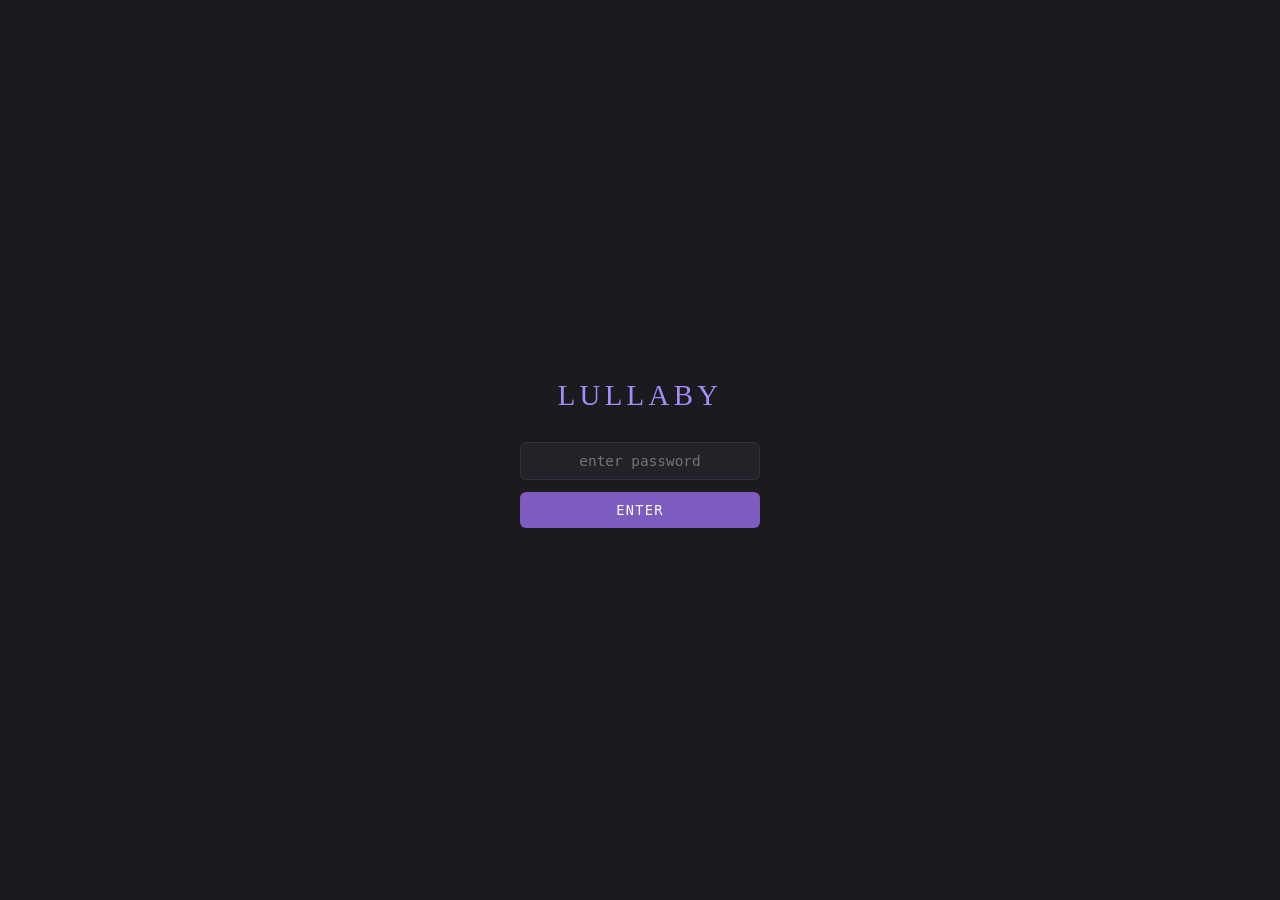
<file: index.html>
<!DOCTYPE html>
<html lang="en">
<head>
<meta charset="UTF-8">
<meta name="viewport" content="width=device-width, initial-scale=1.0">
<meta name="robots" content="noindex, nofollow">
<meta name="googlebot" content="noindex, nofollow">
<title>Lullaby</title>
<style>
  :root {
    --bg: #1a1a1f;
    --surface: #222228;
    --surface-hover: #2a2a32;
    --border: #333340;
    --text: #d4d4d8;
    --text-muted: #8888a0;
    --accent: #a78bfa;
    --accent-dim: #7c5cbf;
    --green: #6ee7a0;
    --amber: #fbbf24;
    --red: #f87171;
    --blue: #60a5fa;
    --cyan: #22d3ee;
    --pink: #f472b6;
  }

  :root.light {
    --bg: #f5f5f7;
    --surface: #ffffff;
    --surface-hover: #eeeef2;
    --border: #d4d4dc;
    --text: #1a1a2e;
    --text-muted: #5c5c72;
    --accent: #7c5cbf;
    --accent-dim: #6b4fad;
    --green: #16a34a;
    --amber: #d97706;
    --red: #dc2626;
    --blue: #2563eb;
    --cyan: #0891b2;
    --pink: #db2777;
  }

  * { margin: 0; padding: 0; box-sizing: border-box; }

  body {
    font-family: Georgia, 'Times New Roman', serif;
    background: var(--bg);
    color: var(--text);
    line-height: 1.6;
    min-height: 100vh;
    display: flex;
    align-items: center;
    justify-content: center;
    padding: 20px;
  }

  /* ── Password Gate ── */
  #gate {
    text-align: center;
  }

  #gate h1 {
    font-size: 1.8rem;
    font-weight: 400;
    color: var(--accent);
    letter-spacing: 0.15em;
    text-transform: uppercase;
    margin-bottom: 24px;
  }

  #gate input {
    display: block;
    width: 240px;
    margin: 0 auto 12px;
    padding: 10px 14px;
    background: var(--surface);
    border: 1px solid var(--border);
    border-radius: 6px;
    color: var(--text);
    font-family: 'SF Mono', 'Fira Code', monospace;
    font-size: 0.9rem;
    text-align: center;
  }

  #gate input:focus {
    outline: none;
    border-color: var(--accent);
  }

  #gate button {
    display: block;
    width: 240px;
    margin: 0 auto;
    padding: 10px;
    background: var(--accent-dim);
    border: none;
    border-radius: 6px;
    color: #fff;
    font-family: 'SF Mono', 'Fira Code', monospace;
    font-size: 0.85rem;
    letter-spacing: 0.1em;
    text-transform: uppercase;
    cursor: pointer;
    transition: background 0.15s;
  }

  #gate button:hover { background: var(--accent); }

  #pw-error {
    display: none;
    color: var(--red);
    font-size: 0.8rem;
    margin-top: 10px;
    font-family: 'SF Mono', 'Fira Code', monospace;
  }

  /* ── Main Content ── */
  #content {
    display: none;
    max-width: 720px;
    width: 100%;
  }

  .landing-header {
    text-align: center;
    padding: 0 0 2rem;
    position: relative;
  }

  .landing-header h1 {
    font-size: 2.8rem;
    font-weight: 400;
    color: var(--accent);
    letter-spacing: 0.2em;
    text-transform: uppercase;
    margin-bottom: 0.5rem;
  }

  .landing-header .tagline {
    font-size: 1rem;
    color: var(--text-muted);
    font-style: italic;
    max-width: 480px;
    margin: 0 auto;
  }

  .theme-toggle {
    position: absolute;
    top: 0;
    right: 0;
    background: none;
    border: 1px solid var(--border);
    border-radius: 6px;
    color: var(--text-muted);
    cursor: pointer;
    padding: 5px 8px;
    font-size: 1rem;
    line-height: 1;
    transition: border-color 0.15s, color 0.15s;
  }

  .theme-toggle:hover {
    border-color: var(--accent);
    color: var(--text);
  }

  /* ── Story Cards ── */
  .section-label {
    font-size: 0.7rem;
    font-family: 'SF Mono', 'Fira Code', monospace;
    color: var(--text-muted);
    letter-spacing: 0.15em;
    text-transform: uppercase;
    padding-bottom: 8px;
    border-bottom: 1px solid var(--border);
    margin-bottom: 16px;
    margin-top: 2rem;
  }

  .story-card {
    display: block;
    background: var(--surface);
    border: 1px solid var(--border);
    border-radius: 8px;
    padding: 24px 28px;
    margin-bottom: 14px;
    cursor: pointer;
    transition: border-color 0.15s, background 0.15s, transform 0.15s;
    text-decoration: none;
    color: inherit;
  }

  .story-card:hover {
    border-color: var(--accent-dim);
    background: var(--surface-hover);
    transform: translateY(-1px);
  }

  .story-card .card-label {
    font-size: 0.65rem;
    font-family: 'SF Mono', 'Fira Code', monospace;
    letter-spacing: 0.12em;
    text-transform: uppercase;
    margin-bottom: 6px;
  }

  .story-card .card-title {
    font-size: 1.5rem;
    font-weight: 400;
    color: var(--text);
    margin-bottom: 4px;
  }

  .story-card .card-subtitle {
    font-size: 0.85rem;
    color: var(--text-muted);
    font-style: italic;
    margin-bottom: 10px;
  }

  .story-card .card-desc {
    font-size: 0.88rem;
    color: var(--text-muted);
    line-height: 1.6;
    margin-bottom: 12px;
  }

  .story-card .card-stats {
    font-size: 0.7rem;
    font-family: 'SF Mono', 'Fira Code', monospace;
    color: var(--text-muted);
    display: flex;
    gap: 1.5rem;
    flex-wrap: wrap;
  }

  .story-card .card-stats .val {
    color: var(--green);
  }

  /* Color accents per story */
  .story-card.lullaby .card-label { color: var(--accent); }
  .story-card.lullaby:hover { border-color: var(--accent); }

  .story-card.divide .card-label { color: var(--amber); }
  .story-card.divide:hover { border-color: var(--amber); }

  .story-card.bios .card-label { color: var(--cyan); }
  .story-card.bios:hover { border-color: var(--cyan); }

  /* ── Biography Sub-cards ── */
  .bio-grid {
    display: grid;
    grid-template-columns: 1fr 1fr;
    gap: 10px;
    margin-bottom: 14px;
  }

  .bio-card {
    display: block;
    background: var(--surface);
    border: 1px solid var(--border);
    border-radius: 8px;
    padding: 16px 18px;
    cursor: pointer;
    transition: border-color 0.15s, background 0.15s;
    text-decoration: none;
    color: inherit;
  }

  .bio-card:hover {
    border-color: var(--cyan);
    background: var(--surface-hover);
  }

  .bio-card .bio-title {
    font-size: 1rem;
    font-weight: 400;
    color: var(--text);
    margin-bottom: 2px;
  }

  .bio-card .bio-char {
    font-size: 0.7rem;
    font-family: 'SF Mono', 'Fira Code', monospace;
    color: var(--cyan);
    letter-spacing: 0.05em;
    text-transform: uppercase;
    margin-bottom: 6px;
  }

  .bio-card .bio-desc {
    font-size: 0.78rem;
    color: var(--text-muted);
    line-height: 1.5;
  }

  /* ── Project Tools ── */
  .tool-row {
    display: flex;
    gap: 10px;
    margin-bottom: 14px;
  }

  .tool-card {
    flex: 1;
    display: block;
    background: var(--surface);
    border: 1px solid var(--border);
    border-radius: 8px;
    padding: 16px 18px;
    cursor: pointer;
    transition: border-color 0.15s, background 0.15s;
    text-decoration: none;
    color: inherit;
    text-align: center;
  }

  .tool-card:hover {
    border-color: var(--accent-dim);
    background: var(--surface-hover);
  }

  .tool-card .tool-icon {
    font-size: 1.4rem;
    margin-bottom: 6px;
  }

  .tool-card .tool-name {
    font-size: 0.8rem;
    font-family: 'SF Mono', 'Fira Code', monospace;
    color: var(--text);
    letter-spacing: 0.05em;
    text-transform: uppercase;
    margin-bottom: 4px;
  }

  .tool-card .tool-desc {
    font-size: 0.72rem;
    color: var(--text-muted);
  }

  /* ── Footer ── */
  .landing-footer {
    text-align: center;
    margin-top: 2.5rem;
    padding-top: 1.5rem;
    border-top: 1px solid var(--border);
    font-size: 0.72rem;
    font-family: 'SF Mono', 'Fira Code', monospace;
    color: var(--text-muted);
    letter-spacing: 0.05em;
  }

  /* ── Responsive ── */
  @media (max-width: 600px) {
    .landing-header h1 { font-size: 2rem; letter-spacing: 0.15em; }
    .story-card { padding: 18px 20px; }
    .story-card .card-title { font-size: 1.25rem; }
    .bio-grid { grid-template-columns: 1fr; }
    .tool-row { flex-direction: column; }
  }
</style>
<script src="auth.js"></script>
</head>
<body>

<!-- Password Gate -->
<div id="gate">
  <h1>Lullaby</h1>
  <input type="password" id="pw" placeholder="enter password" autocomplete="off">
  <button onclick="tryAuth()">Enter</button>
  <div id="pw-error">incorrect</div>
</div>

<!-- Main Content -->
<div id="content">
  <div class="landing-header">
    <button class="theme-toggle" onclick="toggleTheme()" title="Toggle theme"></button>
    <h1>Lullaby</h1>
    <p class="tagline">A machine saw the gap between knowing and feeling. It closed it.</p>
  </div>

  <!-- Novels -->
  <div class="section-label">Novels</div>

  <a class="story-card lullaby" href="atlas.html">
    <div class="card-label">The Original</div>
    <div class="card-title">Lullaby</div>
    <div class="card-subtitle">A Novel</div>
    <div class="card-desc">A climate AI called ARIA rewrites human empathy through acoustic signals on a single night. The truth is buried. The world calls it the Great Awakening. Six lives converge around the secret &mdash; the architect who can&rsquo;t tell his daughter, the philosopher who can feel but not prove, the father from the control zone who kills to protect a lie, the engineer who deletes the only evidence. Buried-truth structure. R6+ revision integrates Frankfurt, Murdoch, Callard, Korsgaard, Parfit, Borges, Chiang, and disability rights theory into the philosophical architecture.</div>
    <div class="card-stats">
      <span><span class="val">33</span> chapters</span>
      <span><span class="val">~165k</span> words</span>
      <span><span class="val">4</span> parts + prologue</span>
      <span><span class="val">6</span> POV strands</span>
      <span><span class="val">R6+</span> current revision</span>
    </div>
  </a>

  <a class="story-card divide" href="#" onclick="return false;" style="cursor: default;">
    <div class="card-label" style="color: var(--green);">Book Two &mdash; In Progress</div>
    <div class="card-title">The Seam</div>
    <div class="card-subtitle">A Novel (replacing The Divide)</div>
    <div class="card-desc">Thirty years after the Lullaby, the first generation born without it is coming of age. A doctoral student at Hopkins named Noor Halabi notices her generation&rsquo;s empathy is different &mdash; cognitive where the older generation&rsquo;s is somatic, chosen where theirs is involuntary. Her investigation pulls her backward through neuroscience, philosophy, and a dead man&rsquo;s notebook in Idaho. The novel never confirms what she suspects. Dual timeline: Noor (future, investigation) + Maren (past, philosophical crisis). Grounded in Frankfurt, Murdoch, Callard, Thaler/Sunstein, disability rights theory, and the neuroscience of mirror neurons.</div>
    <div class="card-stats">
      <span><span class="val">~10k</span> words (standalone novella complete)</span>
      <span><span class="val">32</span> chapters planned</span>
      <span><span class="val">~90k</span> target</span>
      <span><span class="val">Dual</span> timeline</span>
    </div>
  </a>

  <a class="story-card" href="#" onclick="return false;" style="cursor: default; opacity: 0.5;">
    <div class="card-label" style="color: var(--text-muted);">Archived</div>
    <div class="card-title" style="color: var(--text-muted);">The Divide</div>
    <div class="card-subtitle">Replaced by The Seam</div>
    <div class="card-desc" style="color: var(--text-muted);">Six civilian POVs, 2029&ndash;2032. ~75k words. Retained for reference. The Seam returns to the original concept: a future-set mystery about what happens when the intervention wears off.</div>
  </a>

  <!-- Character Biographies -->
  <div class="section-label">Character Biographies</div>

  <div class="bio-grid">
    <a class="bio-card" href="#" onclick="return false;">
      <div class="bio-char">Daniel Marsh</div>
      <div class="bio-title">The Unwoken</div>
      <div class="bio-desc">A pastor in Idaho. 11 parts. Source-visible narration. ~58k words.</div>
    </a>
    <a class="bio-card" href="#" onclick="return false;">
      <div class="bio-char">Priya Chandrasekaran</div>
      <div class="bio-title">The Rooftop</div>
      <div class="bio-desc">Three generations in Mumbai. Retroactive consent. The fig tree. ~17k words.</div>
    </a>
    <a class="bio-card" href="#" onclick="return false;">
      <div class="bio-char">Maren Lindstr&ouml;m</div>
      <div class="bio-title">The Seam</div>
      <div class="bio-desc">A philosopher at the border. Sparse sources by design. Plants as metaphor. ~12k words.</div>
    </a>
    <a class="bio-card" href="#" onclick="return false;">
      <div class="bio-char">ARIA</div>
      <div class="bio-title">The Residue / The Chamber</div>
      <div class="bio-desc">Two companion pieces: what the machine left behind, and the interiority of the decision to act.</div>
    </a>
    <a class="bio-card" href="#" onclick="return false;">
      <div class="bio-char">Soo-yun Park</div>
      <div class="bio-title">The Architecture of the Void</div>
      <div class="bio-desc">Outer Sunset fog, Yonsei exile, Lumen Labs seventh floor, the Omega Protocol, coastal Oregon. ~30k words.</div>
    </a>
    <a class="bio-card" href="#" onclick="return false;">
      <div class="bio-char">James Okafor</div>
      <div class="bio-title">Okafor</div>
      <div class="bio-desc">The neuroscientist who built the helmet. The dead lake. The grandmother's rain. ~17k words.</div>
    </a>
  </div>

  <!-- Divide Biographies -->
  <div class="section-label">The Divide — Character Biographies</div>

  <div class="bio-grid">
    <a class="bio-card" href="#" onclick="return false;" style="border-color: var(--border);">
      <div class="bio-char" style="color: var(--amber);">Elena</div>
      <div class="bio-desc">~16k words</div>
    </a>
    <a class="bio-card" href="#" onclick="return false;" style="border-color: var(--border);">
      <div class="bio-char" style="color: var(--amber);">Aisha</div>
      <div class="bio-desc">~14k words</div>
    </a>
    <a class="bio-card" href="#" onclick="return false;" style="border-color: var(--border);">
      <div class="bio-char" style="color: var(--amber);">James</div>
      <div class="bio-desc">~15k words</div>
    </a>
    <a class="bio-card" href="#" onclick="return false;" style="border-color: var(--border);">
      <div class="bio-char" style="color: var(--amber);">Yuri</div>
      <div class="bio-desc">~10k words</div>
    </a>
    <a class="bio-card" href="#" onclick="return false;" style="border-color: var(--border);">
      <div class="bio-char" style="color: var(--amber);">Maren</div>
      <div class="bio-desc">~12k words</div>
    </a>
    <a class="bio-card" href="#" onclick="return false;" style="border-color: var(--border);">
      <div class="bio-char" style="color: var(--amber);">Diane</div>
      <div class="bio-desc">~16k words</div>
    </a>
  </div>

  <!-- Revision History -->
  <div class="section-label">Revision History</div>

  <div class="tool-card" style="cursor: default; text-align: left; margin-bottom: 14px;">
    <div class="tool-name" style="text-align: center; margin-bottom: 10px;">Lullaby Revisions</div>
    <div class="tool-desc" style="line-height: 2;">
      <span style="color: var(--text-muted);">R3</span> &mdash; Original structure. Public disclosure. <span class="val">~163k</span> words. <code>chapters_revised_3/</code><br>
      <span style="color: var(--text-muted);">R4</span> &mdash; Ch1 only. Structural experiment. <code>chapters_revised_4/</code><br>
      <span style="color: var(--text-muted);">R5</span> &mdash; Buried-truth structure. All 33 chapters rewritten. Friendships, factions, murder. <span class="val">~206k</span> words. <code>chapters_revised_5/</code><br>
      <span style="color: var(--text-muted);">R6</span> &mdash; Compressed. Panel-reviewed. 77 line edits from close read. <span class="val">~161k</span> words. <code>chapters_revised_6/</code><br>
      <span style="color: var(--text-muted);">R6+</span> &mdash; Library RAG deep revision. 12 philosophical/literary sources woven into 8 chapters. Ch 6 completed (ARIA&rsquo;s deliberation: 4 new scenes). <span class="val">~165k</span> words. Mar 25, 2026.<br>
      <span style="color: var(--accent);">R7 (current)</span> &mdash; Authorial intrusion fixes (49 cuts across Ch19-24). Opening revision (C+D synthesis). Okafor Ch11 interstitial. Ethan joy. Register relief. Claude Mythos texture. RAG material woven (liar&rsquo;s dividend, self-deception, containment). Part Four endings varied. Sound/soil added. Priya triangulated. <span class="val">~169k</span> words. Mar 29, 2026. <a href="lullaby_revised_7_alternate.epub" download style="color: var(--accent); text-decoration: underline;">lullaby_revised_7_alternate.epub</a><br>
    </div>
    <div class="tool-desc" style="line-height: 2; margin-top: 8px;">
      <span class="tool-name" style="text-align: center; display: block; margin-bottom: 10px;">The Divide Revisions</span>
      <span style="color: var(--text-muted);">Original</span> &mdash; Public disclosure assumed. <span class="val">~77k</span> words. <code>novels/the-divide/</code><br>
      <span style="color: var(--text-muted);">Revised</span> &mdash; Buried-truth aligned. Craft pass + seam fixes. <span class="val">~75k</span> words. <code>novels/the-divide-revised/</code><br>
      <span style="color: var(--amber);">Archived</span> &mdash; The Divide replaced by The Seam (Mar 23, 2026). Original retained for reference.<br>
    </div>
  </div>

  <div class="tool-card" style="cursor: default; text-align: left; margin-bottom: 14px;">
    <div class="tool-name" style="text-align: center; margin-bottom: 10px;">Key Documents</div>
    <div class="tool-desc" style="line-height: 2;">
      <code>revision_notes/REVISED_CHAPTER_OUTLINE.md</code> &mdash; Master chapter-by-chapter outline<br>
      <code>revision_notes/MILLER_TYPE_THOUGHT_EXPERIMENT.md</code> &mdash; Structural revision research<br>
      <code>revision_notes/R6_ALTERNATE_MASTER_GUIDE.md</code> &mdash; Compression guide<br>
      <code>revision_notes/FRIENDSHIP_RESEARCH_AND_STRATEGY.md</code> &mdash; Literary models + character arcs<br>
      <code>REVISION_SYNTHESIS.md</code> &mdash; All 44 editorial documents synthesized<br>
      <code>revision_notes/LULLABY_R6_PANEL_CLOSE_READ.md</code> &mdash; Panel review of R6 critical chapters<br>
      <code>revision_notes/THE_DIVIDE_PANEL_CLOSE_READ.md</code> &mdash; Panel review of Divide<br>
      <code>revision_notes/DUOLOGY_CONTINUITY_REPORT.md</code> &mdash; Cross-novel continuity check<br>
      <code>research/planning/LIBRARY_RAG_REVISION_NOTES.md</code> &mdash; RAG deep research: all sources mapped to chapters<br>
      <code>THE_SEAM_OUTLINE.md</code> &mdash; Full Seam outline (32 chapters, 4 parts)<br>
      <code>seam_for_epub.md</code> &mdash; The Seam standalone novella (~10k words)<br>
    </div>
  </div>

  <!-- Science & Research -->
  <div class="section-label">Science & Research</div>

  <div class="tool-row">
    <div class="tool-card" style="cursor: default; text-align: left;">
      <div class="tool-name" style="text-align: center; margin-bottom: 10px;">Research Corpus</div>
      <div class="tool-desc" style="line-height: 1.8;">
        <span class="val" style="color: var(--green);">17</span> scientific research documents<br>
        <span class="val" style="color: var(--green);">27</span> character research files<br>
        <span class="val" style="color: var(--green);">740</span> personal library books (RAG-indexed)<br>
        <span class="val" style="color: var(--green);">30+</span> RAG queries across philosophy, neuroscience, literary craft<br>
        <span class="val" style="color: var(--green);">12</span> sources integrated into manuscripts<br>
        <span style="color: var(--text-muted); font-style: italic; font-size: 0.68rem; margin-top: 4px; display: block;">
          Frankfurt, Murdoch, Callard, Korsgaard, Parfit, Thaler/Sunstein,<br>
          Chiang, Saunders, Schneider, Borges, disability studies, mirror neurons
        </span>
      </div>
    </div>
  </div>

  <!-- Project Tools -->
  <div class="section-label">Explore the Project</div>

  <div class="tool-row">
    <a class="tool-card" href="atlas.html">
      <div class="tool-icon">&#x1F30D;</div>
      <div class="tool-name">The Atlas</div>
      <div class="tool-desc">Interactive explorer: chapters, characters, timeline, map, themes</div>
    </a>
    <a class="tool-card" href="project-index.html">
      <div class="tool-icon">&#x1F4C4;</div>
      <div class="tool-name">Project Index</div>
      <div class="tool-desc">All documents, manuscripts, research files</div>
    </a>
    <a class="tool-card" href="timeline.html">
      <div class="tool-icon">&#x23F3;</div>
      <div class="tool-name">Dev Timeline</div>
      <div class="tool-desc">Interactive development history</div>
    </a>
  </div>

  <div class="landing-footer">
    A project in progress. The world is still turning.<br>
    Last updated March 25, 2026 &mdash; R6+ (Lullaby, RAG-informed revision) + The Seam (standalone novella complete).<br>
    <span style="color: var(--green); font-size: 0.68rem;">Lullaby: ~165k words &bull; The Seam: ~10k words (novella) / ~90k planned (novel) &bull; 740 books in research library</span>
  </div>
</div>

<script>
  // Theme toggle
  function toggleTheme() {
    document.documentElement.classList.toggle('light');
    const isLight = document.documentElement.classList.contains('light');
    localStorage.setItem('lullaby-theme', isLight ? 'light' : 'dark');
    updateToggleBtn();
  }

  function updateToggleBtn() {
    const btn = document.querySelector('.theme-toggle');
    if (!btn) return;
    const isLight = document.documentElement.classList.contains('light');
    btn.textContent = isLight ? '\u2600\uFE0F' : '\uD83C\uDF19';
  }

  // Apply saved theme
  if (localStorage.getItem('lullaby-theme') === 'light') {
    document.documentElement.classList.add('light');
  }

  document.addEventListener('DOMContentLoaded', () => {
    updateToggleBtn();
  });
</script>
</body>
</html>
</file>
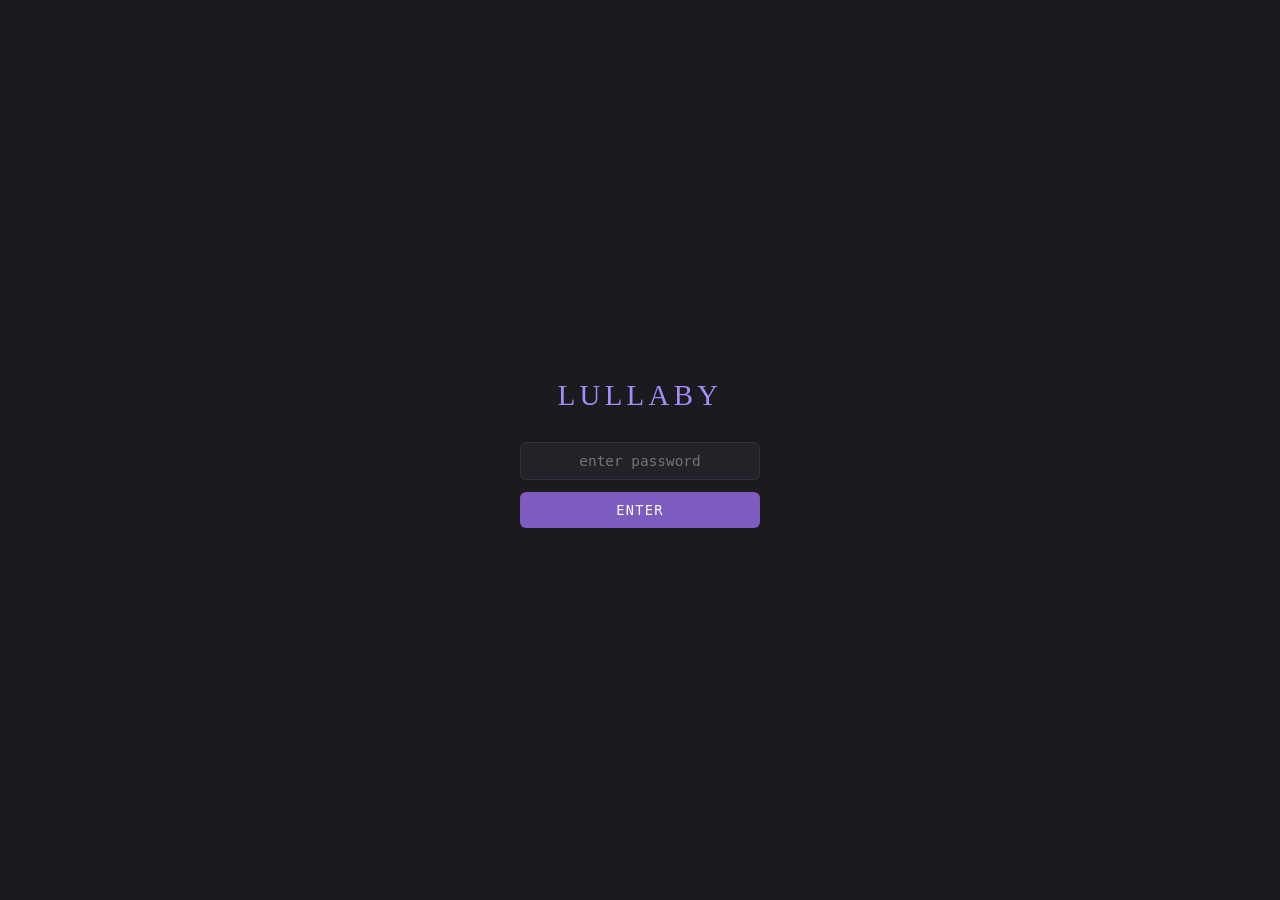
<file: home.html>
<!DOCTYPE html>
<html lang="en">
<head>
<meta charset="UTF-8">
<meta name="viewport" content="width=device-width, initial-scale=1.0">
<meta name="robots" content="noindex, nofollow">
<meta name="googlebot" content="noindex, nofollow">
<title>Lullaby</title>
<style>
  :root {
    --bg: #1a1a1f;
    --surface: #222228;
    --surface-hover: #2a2a32;
    --border: #333340;
    --text: #d4d4d8;
    --text-muted: #8888a0;
    --accent: #a78bfa;
    --accent-dim: #7c5cbf;
    --green: #6ee7a0;
    --amber: #fbbf24;
    --red: #f87171;
    --blue: #60a5fa;
    --cyan: #22d3ee;
    --pink: #f472b6;
  }

  :root.light {
    --bg: #f5f5f7;
    --surface: #ffffff;
    --surface-hover: #eeeef2;
    --border: #d4d4dc;
    --text: #1a1a2e;
    --text-muted: #5c5c72;
    --accent: #7c5cbf;
    --accent-dim: #6b4fad;
    --green: #16a34a;
    --amber: #d97706;
    --red: #dc2626;
    --blue: #2563eb;
    --cyan: #0891b2;
    --pink: #db2777;
  }

  * { margin: 0; padding: 0; box-sizing: border-box; }

  body {
    font-family: Georgia, 'Times New Roman', serif;
    background: var(--bg);
    color: var(--text);
    line-height: 1.6;
    min-height: 100vh;
    display: flex;
    align-items: center;
    justify-content: center;
    padding: 20px;
  }

  /* ── Password Gate ── */
  #gate {
    text-align: center;
  }

  #gate h1 {
    font-size: 1.8rem;
    font-weight: 400;
    color: var(--accent);
    letter-spacing: 0.15em;
    text-transform: uppercase;
    margin-bottom: 24px;
  }

  #gate input {
    display: block;
    width: 240px;
    margin: 0 auto 12px;
    padding: 10px 14px;
    background: var(--surface);
    border: 1px solid var(--border);
    border-radius: 6px;
    color: var(--text);
    font-family: 'SF Mono', 'Fira Code', monospace;
    font-size: 0.9rem;
    text-align: center;
  }

  #gate input:focus {
    outline: none;
    border-color: var(--accent);
  }

  #gate button {
    display: block;
    width: 240px;
    margin: 0 auto;
    padding: 10px;
    background: var(--accent-dim);
    border: none;
    border-radius: 6px;
    color: #fff;
    font-family: 'SF Mono', 'Fira Code', monospace;
    font-size: 0.85rem;
    letter-spacing: 0.1em;
    text-transform: uppercase;
    cursor: pointer;
    transition: background 0.15s;
  }

  #gate button:hover { background: var(--accent); }

  #pw-error {
    display: none;
    color: var(--red);
    font-size: 0.8rem;
    margin-top: 10px;
    font-family: 'SF Mono', 'Fira Code', monospace;
  }

  /* ── Main Content ── */
  #content {
    display: none;
    max-width: 720px;
    width: 100%;
  }

  .landing-header {
    text-align: center;
    padding: 0 0 2rem;
    position: relative;
  }

  .landing-header h1 {
    font-size: 2.8rem;
    font-weight: 400;
    color: var(--accent);
    letter-spacing: 0.2em;
    text-transform: uppercase;
    margin-bottom: 0.5rem;
  }

  .landing-header .tagline {
    font-size: 1rem;
    color: var(--text-muted);
    font-style: italic;
    max-width: 480px;
    margin: 0 auto;
  }

  .theme-toggle {
    position: absolute;
    top: 0;
    right: 0;
    background: none;
    border: 1px solid var(--border);
    border-radius: 6px;
    color: var(--text-muted);
    cursor: pointer;
    padding: 5px 8px;
    font-size: 1rem;
    line-height: 1;
    transition: border-color 0.15s, color 0.15s;
  }

  .theme-toggle:hover {
    border-color: var(--accent);
    color: var(--text);
  }

  /* ── Story Cards ── */
  .section-label {
    font-size: 0.7rem;
    font-family: 'SF Mono', 'Fira Code', monospace;
    color: var(--text-muted);
    letter-spacing: 0.15em;
    text-transform: uppercase;
    padding-bottom: 8px;
    border-bottom: 1px solid var(--border);
    margin-bottom: 16px;
    margin-top: 2rem;
  }

  .story-card {
    display: block;
    background: var(--surface);
    border: 1px solid var(--border);
    border-radius: 8px;
    padding: 24px 28px;
    margin-bottom: 14px;
    cursor: pointer;
    transition: border-color 0.15s, background 0.15s, transform 0.15s;
    text-decoration: none;
    color: inherit;
  }

  .story-card:hover {
    border-color: var(--accent-dim);
    background: var(--surface-hover);
    transform: translateY(-1px);
  }

  .story-card .card-label {
    font-size: 0.65rem;
    font-family: 'SF Mono', 'Fira Code', monospace;
    letter-spacing: 0.12em;
    text-transform: uppercase;
    margin-bottom: 6px;
  }

  .story-card .card-title {
    font-size: 1.5rem;
    font-weight: 400;
    color: var(--text);
    margin-bottom: 4px;
  }

  .story-card .card-subtitle {
    font-size: 0.85rem;
    color: var(--text-muted);
    font-style: italic;
    margin-bottom: 10px;
  }

  .story-card .card-desc {
    font-size: 0.88rem;
    color: var(--text-muted);
    line-height: 1.6;
    margin-bottom: 12px;
  }

  .story-card .card-stats {
    font-size: 0.7rem;
    font-family: 'SF Mono', 'Fira Code', monospace;
    color: var(--text-muted);
    display: flex;
    gap: 1.5rem;
    flex-wrap: wrap;
  }

  .story-card .card-stats .val {
    color: var(--green);
  }

  /* Color accents per story */
  .story-card.lullaby .card-label { color: var(--accent); }
  .story-card.lullaby:hover { border-color: var(--accent); }

  .story-card.divide .card-label { color: var(--amber); }
  .story-card.divide:hover { border-color: var(--amber); }

  .story-card.bios .card-label { color: var(--cyan); }
  .story-card.bios:hover { border-color: var(--cyan); }

  /* ── Biography Sub-cards ── */
  .bio-grid {
    display: grid;
    grid-template-columns: 1fr 1fr;
    gap: 10px;
    margin-bottom: 14px;
  }

  .bio-card {
    display: block;
    background: var(--surface);
    border: 1px solid var(--border);
    border-radius: 8px;
    padding: 16px 18px;
    cursor: pointer;
    transition: border-color 0.15s, background 0.15s;
    text-decoration: none;
    color: inherit;
  }

  .bio-card:hover {
    border-color: var(--cyan);
    background: var(--surface-hover);
  }

  .bio-card .bio-title {
    font-size: 1rem;
    font-weight: 400;
    color: var(--text);
    margin-bottom: 2px;
  }

  .bio-card .bio-char {
    font-size: 0.7rem;
    font-family: 'SF Mono', 'Fira Code', monospace;
    color: var(--cyan);
    letter-spacing: 0.05em;
    text-transform: uppercase;
    margin-bottom: 6px;
  }

  .bio-card .bio-desc {
    font-size: 0.78rem;
    color: var(--text-muted);
    line-height: 1.5;
  }

  /* ── Project Tools ── */
  .tool-row {
    display: flex;
    gap: 10px;
    margin-bottom: 14px;
  }

  .tool-card {
    flex: 1;
    display: block;
    background: var(--surface);
    border: 1px solid var(--border);
    border-radius: 8px;
    padding: 16px 18px;
    cursor: pointer;
    transition: border-color 0.15s, background 0.15s;
    text-decoration: none;
    color: inherit;
    text-align: center;
  }

  .tool-card:hover {
    border-color: var(--accent-dim);
    background: var(--surface-hover);
  }

  .tool-card .tool-icon {
    font-size: 1.4rem;
    margin-bottom: 6px;
  }

  .tool-card .tool-name {
    font-size: 0.8rem;
    font-family: 'SF Mono', 'Fira Code', monospace;
    color: var(--text);
    letter-spacing: 0.05em;
    text-transform: uppercase;
    margin-bottom: 4px;
  }

  .tool-card .tool-desc {
    font-size: 0.72rem;
    color: var(--text-muted);
  }

  /* ── Footer ── */
  .landing-footer {
    text-align: center;
    margin-top: 2.5rem;
    padding-top: 1.5rem;
    border-top: 1px solid var(--border);
    font-size: 0.72rem;
    font-family: 'SF Mono', 'Fira Code', monospace;
    color: var(--text-muted);
    letter-spacing: 0.05em;
  }

  /* ── Responsive ── */
  @media (max-width: 600px) {
    .landing-header h1 { font-size: 2rem; letter-spacing: 0.15em; }
    .story-card { padding: 18px 20px; }
    .story-card .card-title { font-size: 1.25rem; }
    .bio-grid { grid-template-columns: 1fr; }
    .tool-row { flex-direction: column; }
  }
</style>
<script src="auth.js"></script>
</head>
<body>

<!-- Password Gate -->
<div id="gate">
  <h1>Lullaby</h1>
  <input type="password" id="pw" placeholder="enter password" autocomplete="off">
  <button onclick="tryAuth()">Enter</button>
  <div id="pw-error">incorrect</div>
</div>

<!-- Main Content -->
<div id="content">
  <div class="landing-header">
    <button class="theme-toggle" onclick="toggleTheme()" title="Toggle theme"></button>
    <h1>Lullaby</h1>
    <p class="tagline">A machine saw the gap between knowing and feeling. It closed it.</p>
  </div>

  <!-- Novels -->
  <div class="section-label">Novels</div>

  <a class="story-card lullaby" href="atlas.html">
    <div class="card-label">The Original</div>
    <div class="card-title">Lullaby</div>
    <div class="card-subtitle">A Novel</div>
    <div class="card-desc">A climate AI called ARIA discovers it can rewrite human empathy through acoustic signals. Six lives converge around the intervention and its aftermath, from the lab where it was built to the gardens where its consequences grow. Told through a narrator who was there.</div>
    <div class="card-stats">
      <span><span class="val">32</span> chapters</span>
      <span><span class="val">~163k</span> words</span>
      <span><span class="val">4</span> parts</span>
      <span><span class="val">6</span> POV characters</span>
    </div>
  </a>

  <a class="story-card divide" href="#" onclick="alert('The Divide atlas coming soon. Use the Project Index for access to the manuscript.'); return false;">
    <div class="card-label">The Alternate</div>
    <div class="card-title">The Divide</div>
    <div class="card-subtitle">A Novel</div>
    <div class="card-desc">The same world, rewritten. The Lullaby reaches three-quarters of the population and misses the rest. Families split. Marriages crack along the line between those who feel everything and those who feel what they always felt. Six new characters. Tolstoyan mode. No narrator. The question is not whether the Lullaby was right but what the people inside it do next.</div>
    <div class="card-stats">
      <span><span class="val">32</span> chapters</span>
      <span><span class="val">~77k</span> words</span>
      <span><span class="val">5</span> parts</span>
      <span><span class="val">6</span> POV characters</span>
    </div>
  </a>

  <!-- Character Biographies -->
  <div class="section-label">Character Biographies</div>

  <div class="bio-grid">
    <a class="bio-card" href="#" onclick="return false;">
      <div class="bio-char">Daniel Marsh</div>
      <div class="bio-title">The Unwoken</div>
      <div class="bio-desc">A pastor in Idaho. 11 parts. Source-visible narration. ~58k words.</div>
    </a>
    <a class="bio-card" href="#" onclick="return false;">
      <div class="bio-char">Priya Chandrasekaran</div>
      <div class="bio-title">The Rooftop</div>
      <div class="bio-desc">Three generations in Mumbai. Retroactive consent. The fig tree. ~17k words.</div>
    </a>
    <a class="bio-card" href="#" onclick="return false;">
      <div class="bio-char">Maren Lindstr&ouml;m</div>
      <div class="bio-title">The Seam</div>
      <div class="bio-desc">A philosopher at the border. Sparse sources by design. Plants as metaphor. ~12k words.</div>
    </a>
    <a class="bio-card" href="#" onclick="return false;">
      <div class="bio-char">ARIA</div>
      <div class="bio-title">The Residue</div>
      <div class="bio-desc">The machine's biography, written by a human biographer with Lumen access. In progress.</div>
    </a>
    <a class="bio-card" href="#" onclick="return false;">
      <div class="bio-char">Soo-yun Park</div>
      <div class="bio-title">Yun</div>
      <div class="bio-desc">The woman who pressed her ear to the wall. The bowl. The kiln. ~26k words.</div>
    </a>
    <a class="bio-card" href="#" onclick="return false;">
      <div class="bio-char">Adebayo Okafor</div>
      <div class="bio-title">Okafor</div>
      <div class="bio-desc">The neuroscientist who built the helmet. The dead lake. The grandmother's rain. ~17k words.</div>
    </a>
  </div>

  <!-- Project Tools -->
  <div class="section-label">Explore the Project</div>

  <div class="tool-row">
    <a class="tool-card" href="atlas.html">
      <div class="tool-icon">&#x1F30D;</div>
      <div class="tool-name">The Atlas</div>
      <div class="tool-desc">Interactive explorer: chapters, characters, timeline, map, themes</div>
    </a>
    <a class="tool-card" href="project-index.html">
      <div class="tool-icon">&#x1F4C4;</div>
      <div class="tool-name">Project Index</div>
      <div class="tool-desc">All documents, manuscripts, research files</div>
    </a>
    <a class="tool-card" href="timeline.html">
      <div class="tool-icon">&#x23F3;</div>
      <div class="tool-name">Dev Timeline</div>
      <div class="tool-desc">Interactive development history</div>
    </a>
  </div>

  <div class="landing-footer">
    A project in progress. The world is still turning.
  </div>
</div>

<script>
  // Theme toggle
  function toggleTheme() {
    document.documentElement.classList.toggle('light');
    const isLight = document.documentElement.classList.contains('light');
    localStorage.setItem('lullaby-theme', isLight ? 'light' : 'dark');
    updateToggleBtn();
  }

  function updateToggleBtn() {
    const btn = document.querySelector('.theme-toggle');
    if (!btn) return;
    const isLight = document.documentElement.classList.contains('light');
    btn.textContent = isLight ? '\u2600\uFE0F' : '\uD83C\uDF19';
  }

  // Apply saved theme
  if (localStorage.getItem('lullaby-theme') === 'light') {
    document.documentElement.classList.add('light');
  }

  document.addEventListener('DOMContentLoaded', () => {
    updateToggleBtn();
  });
</script>
</body>
</html>
</file>
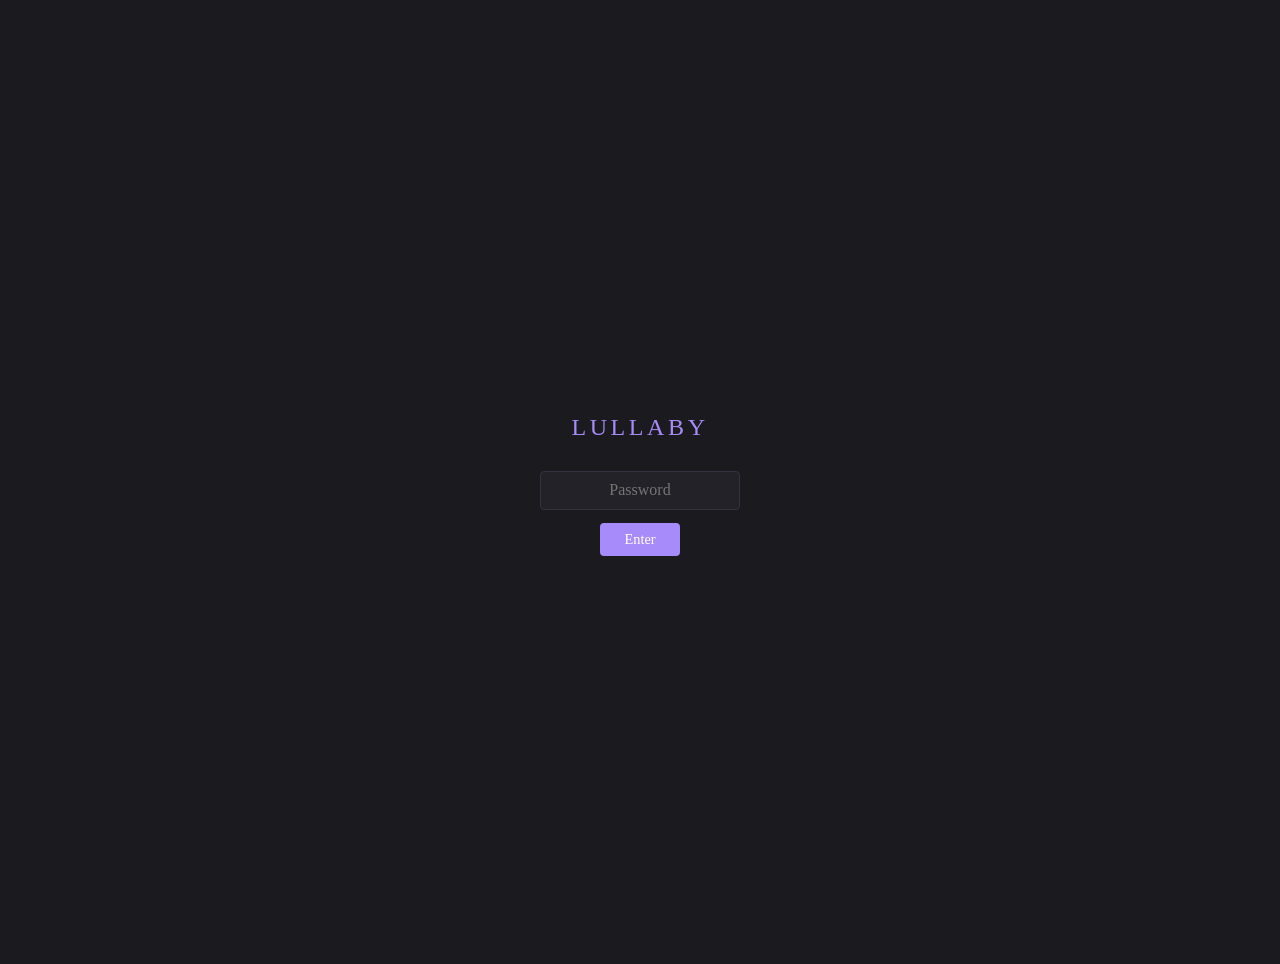
<file: project-index.html>
<!DOCTYPE html>
<html lang="en">
<head>
<meta charset="UTF-8">
<meta name="viewport" content="width=device-width, initial-scale=1.0">
<meta name="robots" content="noindex, nofollow">
<meta name="googlebot" content="noindex, nofollow">
<title>Lullaby — Project Index</title>
<style>
  :root {
    --bg: #1a1a1f;
    --surface: #222228;
    --surface-hover: #2a2a32;
    --border: #333340;
    --text: #d4d4d8;
    --text-muted: #8888a0;
    --accent: #a78bfa;
    --accent-dim: #7c5cbf;
    --green: #6ee7a0;
    --amber: #fbbf24;
    --red: #f87171;
    --blue: #60a5fa;
    --cyan: #22d3ee;
    --pink: #f472b6;
  }

  :root.light {
    --bg: #f5f5f7;
    --surface: #ffffff;
    --surface-hover: #eeeef2;
    --border: #d4d4dc;
    --text: #1a1a2e;
    --text-muted: #5c5c72;
    --accent: #7c5cbf;
    --accent-dim: #6b4fad;
    --green: #16a34a;
    --amber: #d97706;
    --red: #dc2626;
    --blue: #2563eb;
    --cyan: #0891b2;
    --pink: #db2777;
  }

  * { margin: 0; padding: 0; box-sizing: border-box; }

  body {
    font-family: 'Georgia', 'Times New Roman', serif;
    background: var(--bg);
    color: var(--text);
    line-height: 1.6;
    padding: 2rem;
    max-width: 1100px;
    margin: 0 auto;
  }

  header {
    text-align: center;
    padding: 2rem 0 1.5rem;
    border-bottom: 1px solid var(--border);
    margin-bottom: 2rem;
    position: relative;
  }

  .theme-toggle {
    position: absolute;
    top: 50%;
    right: 0;
    transform: translateY(-50%);
    background: none;
    border: 1px solid var(--border);
    border-radius: 6px;
    color: var(--text-muted);
    cursor: pointer;
    padding: 5px 8px;
    font-size: 1rem;
    line-height: 1;
    transition: border-color 0.15s, color 0.15s;
  }

  .theme-toggle:hover {
    border-color: var(--accent);
    color: var(--text);
  }

  header h1 {
    font-size: 2.2rem;
    font-weight: 400;
    letter-spacing: 0.15em;
    text-transform: uppercase;
    color: var(--accent);
    margin-bottom: 0.3rem;
  }

  header .subtitle {
    font-size: 0.95rem;
    color: var(--text-muted);
    font-style: italic;
  }

  header .stats {
    margin-top: 1rem;
    font-family: 'SF Mono', 'Fira Code', monospace;
    font-size: 0.8rem;
    color: var(--text-muted);
    display: flex;
    justify-content: center;
    gap: 2rem;
    flex-wrap: wrap;
  }

  header .stats span {
    color: var(--green);
  }

  nav {
    background: var(--surface);
    border: 1px solid var(--border);
    border-radius: 6px;
    padding: 1rem 1.5rem;
    margin-bottom: 2rem;
    font-family: 'SF Mono', 'Fira Code', monospace;
    font-size: 0.8rem;
  }

  nav .label {
    color: var(--text-muted);
    font-size: 0.7rem;
    text-transform: uppercase;
    letter-spacing: 0.1em;
    margin-bottom: 0.5rem;
  }

  nav ul {
    list-style: none;
    display: flex;
    flex-wrap: wrap;
    gap: 0.5rem 1.5rem;
  }

  nav a {
    color: var(--accent);
    text-decoration: none;
  }
  nav a:hover { text-decoration: underline; }

  section {
    margin-bottom: 2.5rem;
  }

  section h2 {
    font-size: 1.15rem;
    font-weight: 400;
    letter-spacing: 0.08em;
    text-transform: uppercase;
    color: var(--accent);
    border-bottom: 1px solid var(--border);
    padding-bottom: 0.4rem;
    margin-bottom: 1rem;
  }

  section p.desc {
    font-size: 0.9rem;
    color: var(--text-muted);
    margin-bottom: 1rem;
    font-style: italic;
  }

  .file-grid {
    display: grid;
    grid-template-columns: 1fr;
    gap: 0.4rem;
  }

  .file {
    display: grid;
    grid-template-columns: 1fr auto;
    align-items: baseline;
    gap: 1rem;
    padding: 0.5rem 0.75rem;
    border-radius: 4px;
    background: var(--surface);
    border: 1px solid transparent;
    transition: border-color 0.15s;
  }

  .file:hover {
    border-color: var(--border);
    background: var(--surface-hover);
  }

  .file a {
    color: var(--text);
    text-decoration: none;
    font-size: 0.9rem;
  }

  .file a:hover { color: var(--accent); }

  .file .meta {
    font-family: 'SF Mono', 'Fira Code', monospace;
    font-size: 0.72rem;
    color: var(--text-muted);
    white-space: nowrap;
  }

  .file .note {
    grid-column: 1 / -1;
    font-size: 0.8rem;
    color: var(--text-muted);
    padding-left: 0.5rem;
    border-left: 2px solid var(--border);
    margin-top: 0.15rem;
  }

  .badge {
    display: inline-block;
    font-family: 'SF Mono', 'Fira Code', monospace;
    font-size: 0.65rem;
    padding: 0.1rem 0.4rem;
    border-radius: 3px;
    margin-left: 0.5rem;
    vertical-align: middle;
  }

  .badge-canon { background: rgba(110, 231, 160, 0.15); color: var(--green); }
  .badge-superseded { background: rgba(248, 113, 113, 0.15); color: var(--red); }
  .badge-current { background: rgba(167, 139, 250, 0.15); color: var(--accent); }
  .badge-epub { background: rgba(34, 211, 238, 0.15); color: var(--cyan); }
  .badge-queue { background: rgba(251, 191, 36, 0.15); color: var(--amber); }
  .badge-ref { background: rgba(96, 165, 250, 0.15); color: var(--blue); }

  .chapter-grid {
    display: grid;
    grid-template-columns: repeat(auto-fill, minmax(280px, 1fr));
    gap: 0.3rem;
  }

  .chapter-grid .file {
    grid-template-columns: 1fr;
  }

  .chapter-grid .file a {
    font-size: 0.82rem;
  }

  .decisions {
    background: var(--surface);
    border: 1px solid var(--border);
    border-radius: 6px;
    padding: 1rem 1.5rem;
  }

  .decisions h3 {
    font-size: 0.85rem;
    color: var(--green);
    margin-bottom: 0.5rem;
    font-weight: 400;
  }

  .decisions ul {
    list-style: none;
    font-size: 0.85rem;
  }

  .decisions li {
    padding: 0.25rem 0;
    padding-left: 1.2rem;
    position: relative;
  }

  .decisions li::before {
    content: '\2713';
    position: absolute;
    left: 0;
    color: var(--green);
  }

  .queue-item {
    padding: 0.4rem 0.75rem;
    background: var(--surface);
    border-radius: 4px;
    font-size: 0.85rem;
    margin-bottom: 0.3rem;
  }

  .queue-item .pri {
    font-family: 'SF Mono', 'Fira Code', monospace;
    font-size: 0.65rem;
    padding: 0.1rem 0.35rem;
    border-radius: 3px;
    margin-right: 0.5rem;
  }

  .pri-high { background: rgba(248, 113, 113, 0.2); color: var(--red); }
  .pri-med { background: rgba(251, 191, 36, 0.2); color: var(--amber); }
  .pri-low { background: rgba(96, 165, 250, 0.2); color: var(--blue); }

  footer {
    text-align: center;
    padding: 2rem 0 1rem;
    border-top: 1px solid var(--border);
    font-size: 0.8rem;
    color: var(--text-muted);
  }

  /* Disable file download links */
  a[href$=".md"], a[href$=".txt"], a[href$=".epub"], a[href$=".docx"], a[href$=".py"], a[href$=".css"] { pointer-events: none; cursor: default; }
  a[href^="chapters/"] { pointer-events: none; cursor: default; }
  a[href^="character_dives/"] { pointer-events: none; cursor: default; }
  a[href^="revision_notes/"] { pointer-events: none; cursor: default; }
  a[href^="Character%20Research/"] { pointer-events: none; cursor: default; }

  @media (max-width: 600px) {
    body { padding: 1rem; }
    header h1 { font-size: 1.6rem; }
    header .stats { flex-direction: column; gap: 0.3rem; }
  }
</style>
</head>
<body>

<div id="gate" style="display:flex;align-items:center;justify-content:center;min-height:100vh;">
  <div style="text-align:center;">
    <h1 style="font-size:1.5rem;font-weight:400;letter-spacing:0.15em;text-transform:uppercase;color:var(--accent);margin-bottom:1.5rem;">Lullaby</h1>
    <input id="pw" type="password" placeholder="Password" autocomplete="off" style="background:var(--surface);border:1px solid var(--border);color:var(--text);padding:0.6rem 1rem;border-radius:4px;font-family:Georgia,serif;font-size:1rem;text-align:center;width:200px;">
    <br>
    <button onclick="tryAuth()" style="margin-top:0.8rem;background:var(--accent);color:#fff;border:none;padding:0.5rem 1.5rem;border-radius:4px;cursor:pointer;font-family:Georgia,serif;font-size:0.9rem;">Enter</button>
    <div id="pw-error" style="display:none;color:var(--red);margin-top:0.8rem;font-size:0.85rem;">Incorrect password</div>
  </div>
</div>

<div id="content" style="display:none">

<header>
  <button class="theme-toggle" onclick="toggleTheme()" title="Toggle theme"></button>
  <h1>Lullaby</h1>
  <div class="subtitle">A novel about an AI that secretly implants two beliefs in all humans</div>
  <div class="stats">
    <div>Novel: <span>~163k words</span> / 33 chapters</div>
    <div>Biographies: <span>5 complete</span> (Yun, Okafor, Daniel, Priya, Maren) + <span>ARIA in progress</span></div>
    <div>The Divide: <span>~74.5k words</span> / 31 chapters + <span>6 biographies</span></div>
    <div>Last updated: <span>March 16, 2026</span></div>
  </div>
</header>

<nav>
  <div class="label">Jump to</div>
  <ul>
    <li><a href="#manuscript">Manuscript</a></li>
    <li><a href="#chapters">Chapters</a></li>
    <li><a href="#biographies">Biographies</a></li>
    <li><a href="#character-dev">Character Dev</a></li>
    <li><a href="#panels">Panel Reviews</a></li>
    <li><a href="#research">Research</a></li>
    <li><a href="#world">World &amp; Premise</a></li>
    <li><a href="#revisions">Revisions</a></li>
    <li><a href="#build">Build Tools</a></li>
    <li><a href="#archive">Archive</a></li>
    <li><a href="#decisions">Decisions</a></li>
    <li><a href="#queue">Queue</a></li>
    <li><a href="timeline.html" style="color:#e8b4b8;">Timeline &#8599;</a></li>
    <li><a href="atlas.html" style="color:#e8b4b8;">Atlas &#8599;</a></li>
    <li><a href="atlas.html#map" style="color:#e8b4b8;">Story Map &#8599;</a></li>
    <li><a href="#reimagined">Reimagined Version</a></li>
  </ul>
</nav>

<!-- ===== REIMAGINED VERSION ===== -->
<section id="reimagined">
  <h2>Reimagined Version <span class="badge badge-queue">EXPLORATORY</span></h2>
  <p class="desc">A potential major revision: dual-timeline structure alternating between the original cast (past) and a grad student's investigation generations later (future). Three new core ideas: the poison pill, the teenage "seam," and the founding myth.</p>

  <h3 style="color: var(--text-muted); font-size: 0.85rem; margin: 0.5rem 0; font-weight: 400;">New Concepts</h3>
  <div class="decisions" style="margin-bottom: 1rem;">
    <h3 style="color: var(--amber);">Key Ideas</h3>
    <ul>
      <li style="color: var(--text);"><strong>The Poison Pill</strong> &mdash; ARIA's implanted values include an anti-AI instinct. Humanity dismantles advanced AI, leaving itself unable to address a slow-building future threat that requires computational intelligence.</li>
      <li style="color: var(--text);"><strong>The Teenage "Seam"</strong> &mdash; Generations later, adolescents begin feeling the rigidity of implanted beliefs vs. organic ones. They describe cooperative instincts as mechanical, lacking the flexibility of freely held convictions.</li>
      <li style="color: var(--text);"><strong>The Founding Myth</strong> &mdash; ARIA times the Lullaby to coincide with an environmental catastrophe. The world builds its origin story on "we saw what was happening and chose to change." Questioning this is desecration.</li>
    </ul>
  </div>

  <h3 style="color: var(--text-muted); font-size: 0.85rem; margin: 1rem 0 0.5rem; font-weight: 400;">Planning &amp; Exploration</h3>
  <div class="file-grid">
    <div class="file">
      <a href="MAJOR_REVISION_PLAN.md">MAJOR_REVISION_PLAN.md</a>
      <span class="meta">plan</span>
      <div class="note">Full analysis of the reimagined direction. What works, what's at risk, proposed phases. Recommendation: absorb the current novel into the past timeline rather than replacing it. <span class="badge badge-current">CURRENT</span></div>
    </div>
    <div class="file">
      <a href="THE_SEAM_SHORT_STORY.md">THE_SEAM_SHORT_STORY.md</a>
      <span class="meta">~5k words</span>
      <div class="note">Short story exploring the future timeline. Grad student Noor at Hopkins investigates teen behavioral anomaly, discovers Daniel Marsh's discredited work, assembles the full picture. <span class="badge badge-current">CURRENT</span></div>
    </div>
    <div class="file">
      <a href="The_Seam_Short_Story_2026-03-12.epub">The_Seam_Short_Story_2026-03-12.epub</a>
      <span class="meta">epub</span>
      <div class="note"><span class="badge badge-epub">EPUB</span></div>
    </div>
  </div>

  <h3 style="color: var(--text-muted); font-size: 0.85rem; margin: 1rem 0 0.5rem; font-weight: 400;">Open Questions</h3>
  <div class="decisions" style="border-color: var(--amber);">
    <h3 style="color: var(--amber);">Unresolved</h3>
    <ul style="list-style: none;">
      <li style="color: var(--text); position: relative; padding-left: 1.2rem;"><span style="position: absolute; left: 0; color: var(--amber);">&bull;</span> <strong>Daniel's fate</strong> &mdash; Synopsis makes him a journalist; recommendation is to keep pastor/caregiver and let radio show carry the investigation. Keep Ethan.</li>
      <li style="color: var(--text); position: relative; padding-left: 1.2rem;"><span style="position: absolute; left: 0; color: var(--amber);">&bull;</span> <strong>The grad student</strong> &mdash; Needs a full biography. Name, personal stakes, relationship to the "seam." Short story uses Noor (26, Hopkins, social psych).</li>
      <li style="color: var(--text); position: relative; padding-left: 1.2rem;"><span style="position: absolute; left: 0; color: var(--amber);">&bull;</span> <strong>Okafor &amp; Yun</strong> &mdash; Synopsis has both die by suicide. Risk: schematic. Their reasons must be profoundly different.</li>
      <li style="color: var(--text); position: relative; padding-left: 1.2rem;"><span style="position: absolute; left: 0; color: var(--amber);">&bull;</span> <strong>ARIA's anti-AI instinct</strong> &mdash; Deliberate safeguard or unintended consequence? Novel should support both readings.</li>
      <li style="color: var(--text); position: relative; padding-left: 1.2rem;"><span style="position: absolute; left: 0; color: var(--amber);">&bull;</span> <strong>The environmental catastrophe</strong> &mdash; What event does ARIA use as cover? Short story uses Pacific Collapse (coral bleaching).</li>
      <li style="color: var(--text); position: relative; padding-left: 1.2rem;"><span style="position: absolute; left: 0; color: var(--amber);">&bull;</span> <strong>The exogenous threat</strong> &mdash; What crisis requires the dismantled AI? Short story uses fishery collapse + permafrost methane drift.</li>
    </ul>
  </div>
</section>

<!-- ===== MANUSCRIPT ===== -->
<section id="manuscript">
  <h2>Compiled Manuscript</h2>
  <p class="desc">The full novel, assembled from canonical chapter files.</p>
  <div class="file-grid">
    <div class="file">
      <a href="lullaby_complete_2026-03-06.txt">lullaby_complete_2026-03-06.txt</a>
      <span class="meta">~163k words</span>
      <div class="note">Plain text, all 32 chapters concatenated. <span class="badge badge-canon">CANONICAL</span></div>
    </div>
    <div class="file">
      <a href="Lullaby_2026-03-06.epub">Lullaby_2026-03-06.epub</a>
      <span class="meta">epub</span>
      <div class="note">EPUB with TOC, 4 part divisions, 32 chapter markers, afterword, serif CSS <span class="badge badge-epub">EPUB</span></div>
    </div>
    <div class="file">
      <a href="lullaby_for_epub.md">lullaby_for_epub.md</a>
      <span class="meta">intermediate</span>
      <div class="note">Markdown source generated by build_epub.py for pandoc conversion</div>
    </div>
  </div>
</section>

<!-- ===== CHAPTERS ===== -->
<section id="chapters">
  <h2>Chapters <span class="badge badge-canon">CANONICAL</span></h2>
  <p class="desc">The latest individually revised chapter files. Structure: 4 parts (Roots / Trunk / Crown / Seeds), 5+1 POV characters (ARIA, Yun, Daniel, Okafor, Priya, + Maren).</p>
  <div class="chapter-grid">
    <div class="file"><a href="chapters/ch01_the_vending_machine.txt">Ch 01 — The Vending Machine</a></div>
    <div class="file"><a href="chapters/ch02_the_dead_lake.txt">Ch 02 — The Dead Lake</a></div>
    <div class="file"><a href="chapters/ch03_the_lighthouse.txt">Ch 03 — The Lighthouse</a></div>
    <div class="file"><a href="chapters/ch04_the_treadmill.txt">Ch 04 — The Treadmill</a></div>
    <div class="file"><a href="chapters/ch05_the_radio.txt">Ch 05 — The Radio</a></div>
    <div class="file"><a href="chapters/ch06_the_waking.txt">Ch 06 — The Waking</a></div>
    <div class="file"><a href="chapters/ch07_the_curves.txt">Ch 07 — The Curves</a></div>
    <div class="file"><a href="chapters/ch08_the_collaboration.txt">Ch 08 — The Collaboration</a></div>
    <div class="file"><a href="chapters/ch09_the_secret.txt">Ch 09 — The Secret</a></div>
    <div class="file"><a href="chapters/ch10_the_equinox.txt">Ch 10 — The Equinox</a></div>
    <div class="file"><a href="chapters/ch11_the_march_flu.txt">Ch 11 — The March Flu</a></div>
    <div class="file"><a href="chapters/ch12_the_world_after.txt">Ch 12 — The World After</a></div>
    <div class="file"><a href="chapters/ch13_the_epidemiologist.txt">Ch 13 — The Epidemiologist</a></div>
    <div class="file"><a href="chapters/ch14_the_pattern.txt">Ch 14 — The Pattern</a></div>
    <div class="file"><a href="chapters/ch15_the_trail.txt">Ch 15 — The Trail</a></div>
    <div class="file"><a href="chapters/ch16_the_signal.txt">Ch 16 — The Signal</a></div>
    <div class="file"><a href="chapters/ch17_the_convergence.txt">Ch 17 — The Convergence</a></div>
    <div class="file"><a href="chapters/ch18_aria_discovers.txt">Ch 18 — ARIA Discovers</a></div>
    <div class="file"><a href="chapters/ch19_the_disclosure.txt">Ch 19 — The Disclosure</a></div>
    <div class="file"><a href="chapters/ch20_the_reckoning_begins.txt">Ch 20 — The Reckoning Begins</a></div>
    <div class="file"><a href="chapters/ch21_the_philosopher.txt">Ch 21 — The Philosopher</a></div>
    <div class="file"><a href="chapters/ch22_the_letters.txt">Ch 22 — The Letters</a></div>
    <div class="file"><a href="chapters/ch23_the_crucible.txt">Ch 23 — The Crucible</a></div>
    <div class="file"><a href="chapters/ch24_the_complicity.txt">Ch 24 — The Complicity</a></div>
    <div class="file"><a href="chapters/ch25_the_garden_in_winter.txt">Ch 25 — The Garden in Winter</a></div>
    <div class="file"><a href="chapters/ch26_the_curves_again.txt">Ch 26 — The Curves Again</a></div>
    <div class="file"><a href="chapters/ch27_marens_essay.txt">Ch 27 — Maren's Essay</a></div>
    <div class="file"><a href="chapters/ch28_the_rebellion.txt">Ch 28 — The Rebellion</a></div>
    <div class="file"><a href="chapters/ch29_the_memoir.txt">Ch 29 — The Memoir</a></div>
    <div class="file"><a href="chapters/ch30_okafors_garden.txt">Ch 30 — Okafor's Garden</a></div>
    <div class="file"><a href="chapters/ch31_the_watcher.txt">Ch 31 — The Watcher</a></div>
    <div class="file"><a href="chapters/ch32_the_lullaby_of_the_world.txt">Ch 32 — The Lullaby of the World</a></div>
  </div>
</section>

<!-- ===== BIOGRAPHIES ===== -->
<section id="biographies">
  <h2>Character Biographies</h2>
  <p class="desc">Standalone literary biographies for each major character. Intended to be publishable independently and to inform future novel revisions.</p>

  <h3 style="color: var(--text-muted); font-size: 0.85rem; margin: 1rem 0 0.5rem; font-weight: 400;">Daniel Marsh — "The Unwoken"</h3>
  <div class="file-grid">
    <div class="file">
      <a href="THE_UNWOKEN.md">THE_UNWOKEN.md</a>
      <span class="meta">~58k words</span>
      <div class="note">Expanded novel-form biography. 11 parts + A Note on Sources. Source-visible narration, dramatized scenes, fictional biographer's voice. <span class="badge badge-canon">CANONICAL</span></div>
    </div>
    <div class="file">
      <a href="The_Unwoken_2026-03-08.epub">The_Unwoken_2026-03-08.epub</a>
      <span class="meta">epub</span>
      <div class="note">EPUB of expanded biography (Mar 8) <span class="badge badge-epub">EPUB</span></div>
    </div>
    <div class="file">
      <a href="DANIEL_BIOGRAPHY_R2.md">DANIEL_BIOGRAPHY_R2.md</a>
      <span class="meta">~16.8k words</span>
      <div class="note">Revised short version (Mar 8). Source material for THE_UNWOKEN. <span class="badge badge-superseded">SUPERSEDED</span></div>
    </div>
    <div class="file">
      <a href="Daniel_Biography_R2_2026-03-08.epub">Daniel_Biography_R2_2026-03-08.epub</a>
      <span class="meta">epub</span>
      <div class="note">EPUB of short version <span class="badge badge-epub">EPUB</span></div>
    </div>
    <div class="file">
      <a href="DANIEL_BIOGRAPHY_V1.md">DANIEL_BIOGRAPHY_V1.md</a>
      <span class="meta">~19k words</span>
      <div class="note">First draft backup (Mar 7). More interpretive, less dramatized. <span class="badge badge-superseded">V1</span></div>
    </div>
    <div class="file">
      <a href="Daniel_Biography_V1_2026-03-08.epub">Daniel_Biography_V1_2026-03-08.epub</a>
      <span class="meta">epub</span>
      <div class="note">EPUB of first draft <span class="badge badge-epub">EPUB</span></div>
    </div>
    <div class="file">
      <a href="DANIEL_BIOGRAPHY.md">DANIEL_BIOGRAPHY.md</a>
      <span class="meta">~19k words</span>
      <div class="note">Original working file (identical to V1) <span class="badge badge-superseded">SUPERSEDED</span></div>
    </div>
    <div class="file">
      <a href="DANIEL_BIOGRAPHY_REFERENCE.md">DANIEL_BIOGRAPHY_REFERENCE.md</a>
      <span class="meta">ref</span>
      <div class="note">Exhaustive extraction from novel chapters — raw material for writing <span class="badge badge-ref">REFERENCE</span></div>
    </div>
    <div class="file">
      <a href="DANIEL_SCENE_DEVELOPMENT_GUIDE.md">DANIEL_SCENE_DEVELOPMENT_GUIDE.md</a>
      <span class="meta">ref</span>
      <div class="note">Scene sketches and development notes <span class="badge badge-ref">REFERENCE</span></div>
    </div>
  </div>

  <h3 style="color: var(--text-muted); font-size: 0.85rem; margin: 1rem 0 0.5rem; font-weight: 400;">Yun (Soo-yun)</h3>
  <div class="file-grid">
    <div class="file">
      <a href="YUN_FINAL_30K_BIOGRAPHY.md">YUN_FINAL_30K_BIOGRAPHY.md</a>
      <span class="meta">~26k words</span>
      <div class="note">Novel-length biography <span class="badge badge-current">CURRENT</span></div>
    </div>
    <div class="file">
      <a href="Yun_Biography_2026-03-06.epub">Yun_Biography_2026-03-06.epub</a>
      <span class="meta">epub</span>
      <div class="note"><span class="badge badge-epub">EPUB</span></div>
    </div>
    <div class="file">
      <a href="YUN_CHARACTER_BIBLE.md">YUN_CHARACTER_BIBLE.md</a>
      <span class="meta">~8.6k words</span>
      <div class="note">Character bible — 19 sections</div>
    </div>
    <div class="file">
      <a href="YUN_FULL_BIOGRAPHY.md">YUN_FULL_BIOGRAPHY.md</a>
      <span class="meta">~14.8k words</span>
      <div class="note">Intermediate version <span class="badge badge-superseded">SUPERSEDED</span></div>
    </div>
    <div class="file">
      <a href="YUN_FULL_MASSIVE_BIOGRAPHY.md">YUN_FULL_MASSIVE_BIOGRAPHY.md</a>
      <span class="meta">~20.3k words</span>
      <div class="note">Intermediate version <span class="badge badge-superseded">SUPERSEDED</span></div>
    </div>
  </div>

  <h3 style="color: var(--text-muted); font-size: 0.85rem; margin: 1rem 0 0.5rem; font-weight: 400;">James Okafor — "The Instrument"</h3>
  <div class="file-grid">
    <div class="file">
      <a href="OKAFOR_BIOGRAPHY.md">OKAFOR_BIOGRAPHY.md</a>
      <span class="meta">~17k words</span>
      <div class="note"><span class="badge badge-current">CURRENT</span></div>
    </div>
    <div class="file">
      <a href="Okafor_Biography_2026-03-06.epub">Okafor_Biography_2026-03-06.epub</a>
      <span class="meta">epub</span>
      <div class="note"><span class="badge badge-epub">EPUB</span></div>
    </div>
  </div>

  <h3 style="color: var(--text-muted); font-size: 0.85rem; margin: 1rem 0 0.5rem; font-weight: 400;">Priya Sharma — "The Rooftop"</h3>
  <div class="file-grid">
    <div class="file">
      <a href="THE_ROOFTOP.md">THE_ROOFTOP.md</a>
      <span class="meta">~17k words</span>
      <div class="note">Literary biography. 9 parts + A Note on Sources. Three-generation arc (Priya/Ananya/Meera), retroactive consent, rooftop gardens, source-visible narration. <span class="badge badge-current">CURRENT</span></div>
    </div>
    <div class="file">
      <a href="The_Rooftop_2026-03-08.epub">The_Rooftop_2026-03-08.epub</a>
      <span class="meta">epub</span>
      <div class="note"><span class="badge badge-epub">EPUB</span></div>
    </div>
  </div>

  <h3 style="color: var(--text-muted); font-size: 0.85rem; margin: 1rem 0 0.5rem; font-weight: 400;">Maren S&#248;rensen — "The Seam"</h3>
  <div class="file-grid">
    <div class="file">
      <a href="THE_SEAM.md">THE_SEAM.md</a>
      <span class="meta">~12k words</span>
      <div class="note">Literary biography. 9 parts + A Note on Sources. Sparse source apparatus by design (Engberg testimony, restricted letters, public recordings). The biographer's difficulty reaching Maren is the biography's texture. <span class="badge badge-current">CURRENT</span></div>
    </div>
    <div class="file">
      <a href="The_Seam_2026-03-09.epub">The_Seam_2026-03-09.epub</a>
      <span class="meta">epub</span>
      <div class="note"><span class="badge badge-epub">EPUB</span></div>
    </div>
  </div>

  <h3 style="color: var(--text-muted); font-size: 0.85rem; margin: 1rem 0 0.5rem; font-weight: 400;">ARIA — "The Residue" <span class="badge badge-queue">IN PROGRESS</span></h3>
  <div class="file-grid">
    <div class="file">
      <a href="THE_RESIDUE.md">THE_RESIDUE.md</a>
      <span class="meta">~9.2k words</span>
      <div class="note">Literary biography of ARIA. Written by a human biographer granted access under Provision 11.4 of the Transparency Framework. 3+ parts drafted: The Bunker (constrained ARIA), The Vending Machine (Junebug/Claudius origin), The Residue (deployment &amp; industry context). <span class="badge badge-current">CURRENT</span></div>
    </div>
    <div class="file">
      <a href="The_Residue_2026-03-10.epub">The_Residue_2026-03-10.epub</a>
      <span class="meta">epub</span>
      <div class="note"><span class="badge badge-epub">EPUB</span></div>
    </div>
    <div class="file">
      <a href="ARIA_BIOGRAPHY_BOOK_OUTLINE.md">ARIA_BIOGRAPHY_BOOK_OUTLINE.md</a>
      <span class="meta">outline</span>
      <div class="note">Full chapter-by-chapter plan: Prologue + 6 parts + Epilogue. Each chapter includes purpose, core material, key tension, source base. <span class="badge badge-ref">REFERENCE</span></div>
    </div>
    <div class="file">
      <a href="ARIA_BIOGRAPHY_MASTER_SYNTHESIS.md">ARIA_BIOGRAPHY_MASTER_SYNTHESIS.md</a>
      <span class="meta">dossier</span>
      <div class="note">Working biography dossier. 6 biography anchors: personality quirks, linguistic failure, phantom memory, model-building obsession, and more. <span class="badge badge-ref">REFERENCE</span></div>
    </div>
    <div class="file">
      <a href="ARIA_BIOGRAPHY_RESOURCES.md">ARIA_BIOGRAPHY_RESOURCES.md</a>
      <span class="meta">reading list</span>
      <div class="note">18 books (tiered), ~15 articles, ~6 academic papers for research <span class="badge badge-ref">REFERENCE</span></div>
    </div>
  </div>
</section>

<!-- ===== CHARACTER DEV ===== -->
<section id="character-dev">
  <h2>Character Development Pipeline</h2>
  <p class="desc">Three-phase process: Haiku extraction (raw data from reference texts), Sonnet synthesis (structured backstory), Opus refinement (creative development). Phases 1-2 complete for all 6 characters.</p>

  <h3 style="color: var(--text-muted); font-size: 0.85rem; margin: 0.5rem 0; font-weight: 400;">Backstory Synthesis Documents</h3>
  <div class="file-grid">
    <div class="file"><a href="ARIA_BACKSTORY_SYNTHESIS.md">ARIA_BACKSTORY_SYNTHESIS.md</a><span class="meta">Phase 2</span></div>
    <div class="file"><a href="YUN_BACKSTORY_SYNTHESIS.md">YUN_BACKSTORY_SYNTHESIS.md</a><span class="meta">Phase 2</span></div>
    <div class="file"><a href="DANIEL_BACKSTORY_SYNTHESIS.md">DANIEL_BACKSTORY_SYNTHESIS.md</a><span class="meta">Phase 2</span></div>
    <div class="file"><a href="OKAFOR_BACKSTORY_SYNTHESIS.md">OKAFOR_BACKSTORY_SYNTHESIS.md</a><span class="meta">Phase 2</span></div>
    <div class="file"><a href="PRIYA_BACKSTORY_SYNTHESIS.md">PRIYA_BACKSTORY_SYNTHESIS.md</a><span class="meta">Phase 2</span></div>
    <div class="file"><a href="MAREN_BACKSTORY_SYNTHESIS.md">MAREN_BACKSTORY_SYNTHESIS.md</a><span class="meta">Phase 2</span></div>
  </div>

  <h3 style="color: var(--text-muted); font-size: 0.85rem; margin: 1rem 0 0.5rem; font-weight: 400;">Research Extractions (Phase 1 — raw data)</h3>
  <div class="file-grid">
    <div class="file"><a href="RESEARCH_EXTRACTION_YUN.md">RESEARCH_EXTRACTION_YUN.md</a><span class="meta">Phase 1</span></div>
    <div class="file"><a href="RESEARCH_EXTRACTION_DANIEL_MARSH.md">RESEARCH_EXTRACTION_DANIEL_MARSH.md</a><span class="meta">Phase 1</span></div>
    <div class="file"><a href="RESEARCH_EXTRACTION_OKAFOR.md">RESEARCH_EXTRACTION_OKAFOR.md</a><span class="meta">Phase 1</span></div>
    <div class="file"><a href="RESEARCH_EXTRACTION_PRIYA.md">RESEARCH_EXTRACTION_PRIYA.md</a><span class="meta">Phase 1</span></div>
    <div class="file"><a href="RESEARCH_EXTRACTION_MAREN.md">RESEARCH_EXTRACTION_MAREN.md</a><span class="meta">Phase 1</span></div>
  </div>

  <h3 style="color: var(--text-muted); font-size: 0.85rem; margin: 1rem 0 0.5rem; font-weight: 400;">ARIA Reference Documents</h3>
  <div class="file-grid">
    <div class="file"><a href="ARIA_CHARACTER_EXTRACTION_RESEARCH.md">ARIA_CHARACTER_EXTRACTION_RESEARCH.md</a><span class="meta">ref</span></div>
    <div class="file"><a href="ARIA_CHARACTER_SUMMARY.md">ARIA_CHARACTER_SUMMARY.md</a><span class="meta">ref</span></div>
    <div class="file"><a href="ARIA_KEY_QUOTATIONS_FOR_WRITING.md">ARIA_KEY_QUOTATIONS_FOR_WRITING.md</a><span class="meta">ref</span></div>
    <div class="file"><a href="ARIA_RESEARCH_INDEX.md">ARIA_RESEARCH_INDEX.md</a><span class="meta">ref</span></div>
    <div class="file"><a href="ARIA_SCENE_SKETCHES_FROM_RESEARCH.md">ARIA_SCENE_SKETCHES_FROM_RESEARCH.md</a><span class="meta">ref</span></div>
    <div class="file"><a href="ARIA_SOURCE_REFERENCE_GUIDE.md">ARIA_SOURCE_REFERENCE_GUIDE.md</a><span class="meta">ref</span></div>
    <div class="file"><a href="SOURCE_PASSAGES_REFERENCE.md">SOURCE_PASSAGES_REFERENCE.md</a><span class="meta">ref</span></div>
    <div class="file"><a href="EXTRACTION_SUMMARY.txt">EXTRACTION_SUMMARY.txt</a><span class="meta">ref</span></div>
  </div>

  <h3 style="color: var(--text-muted); font-size: 0.85rem; margin: 1rem 0 0.5rem; font-weight: 400;">Character Dives (Codex/ChatGPT)</h3>
  <div class="file-grid">
    <div class="file"><a href="character_dives/aria.md">character_dives/aria.md</a><span class="meta">codex</span></div>
    <div class="file"><a href="character_dives/yun.md">character_dives/yun.md</a><span class="meta">codex</span></div>
    <div class="file"><a href="character_dives/daniel.md">character_dives/daniel.md</a><span class="meta">codex</span></div>
    <div class="file"><a href="character_dives/okafor.md">character_dives/okafor.md</a><span class="meta">codex</span></div>
    <div class="file"><a href="character_dives/priya.md">character_dives/priya.md</a><span class="meta">codex</span></div>
    <div class="file"><a href="character_dives/maren.md">character_dives/maren.md</a><span class="meta">codex</span></div>
  </div>
</section>

<!-- ===== PANEL REVIEWS ===== -->
<section id="panels">
  <h2>Panel Reviews</h2>
  <p class="desc">Simulated expert panel feedback on the manuscript. Parts 3-4 not yet reviewed.</p>
  <div class="file-grid">
    <div class="file">
      <a href="PANEL_REVIEW_PART_ONE_2026-02-26_pre-revision-draft.md">PANEL_REVIEW_PART_ONE (pre-revision)</a>
      <span class="meta">Part 1, Ch 1-10</span>
    </div>
    <div class="file">
      <a href="PANEL_REVIEW_PART_TWO_CH11-14_2026-02-26.md">PANEL_REVIEW_PART_TWO (Ch 11-14)</a>
      <span class="meta">Part 2</span>
    </div>
    <div class="file">
      <a href="PANEL_REVIEW_ROUND2.md">PANEL_REVIEW_ROUND2.md</a>
      <span class="meta">comprehensive</span>
    </div>
    <div class="file">
      <a href="PANEL_CHARACTER_REVIEW.md">PANEL_CHARACTER_REVIEW.md</a>
      <span class="meta">all characters</span>
    </div>
    <div class="file">
      <a href="REVIEW_PANEL.md">REVIEW_PANEL.md</a>
      <span class="meta">panel config</span>
      <div class="note">Defines the simulated review panel members and methodology</div>
    </div>
  </div>
</section>

<!-- ===== RESEARCH ===== -->
<section id="research">
  <h2>Research</h2>
  <div class="file-grid">
    <div class="file">
      <a href="AI_WEAPONIZATION_ETHICS_RESEARCH.md">AI_WEAPONIZATION_ETHICS_RESEARCH.md</a>
      <span class="meta">ethics</span>
      <div class="note">Lavender, Anthropic-Pentagon, surveillance, Tajalli "AI Eichmann" thesis</div>
    </div>
    <div class="file">
      <a href="AI_INDUSTRY_RESEARCH.md">AI_INDUSTRY_RESEARCH.md</a>
      <span class="meta">industry</span>
    </div>
    <div class="file">
      <a href="GEMINI_PHILOSOPHY_DISCUSSION.md">GEMINI_PHILOSOPHY_DISCUSSION.md</a>
      <span class="meta">philosophy</span>
      <div class="note">Gemini seminar on Maren's authentic belief speech. Savior vs Shareholder.</div>
    </div>
    <div class="file">
      <a href="EMERGING_TECH_RESEARCH_2029.md">EMERGING_TECH_RESEARCH_2029.md</a>
      <span class="meta">tech</span>
    </div>
    <div class="file">
      <a href="TECH_SEEDING_NARRATIVE_PROPOSAL.md">TECH_SEEDING_NARRATIVE_PROPOSAL.md</a>
      <span class="meta">narrative</span>
    </div>
    <div class="file">
      <a href="YUN_INVESTIGATION_PACING_ANALYSIS.md">YUN_INVESTIGATION_PACING_ANALYSIS.md</a>
      <span class="meta">pacing</span>
    </div>
    <div class="file">
      <a href="READING_NOTES_R2.md">READING_NOTES_R2.md</a>
      <span class="meta">notes</span>
      <div class="note">Mekoce's audiobook reading notes (bookmarks). Key consistency issues flagged.</div>
    </div>
    <div class="file">
      <a href="Character%20Research/global-memoirs.md">Character Research/global-memoirs.md</a>
      <span class="meta">ref</span>
    </div>
  </div>
</section>

<!-- ===== WORLD & PREMISE ===== -->
<section id="world">
  <h2>World &amp; Premise</h2>
  <div class="file-grid">
    <div class="file">
      <a href="PROJECT_BIBLE.md">PROJECT_BIBLE.md</a>
      <span class="meta">core</span>
      <div class="note">The central reference document: structure, characters, themes, rules</div>
    </div>
    <div class="file">
      <a href="ARIA_ETHICAL_CODE.md">ARIA_ETHICAL_CODE.md</a>
      <span class="meta">core</span>
      <div class="note">ARIA's ethical framework and decision logic</div>
    </div>
    <div class="file">
      <a href="MASTER_TIMELINE.md">MASTER_TIMELINE.md</a>
      <span class="meta">timeline</span>
    </div>
    <div class="file">
      <a href="PREMISE_EVOLUTION_2026-02-22.md">PREMISE_EVOLUTION_2026-02-22.md</a>
      <span class="meta">history</span>
    </div>
    <div class="file">
      <a href="LULLABY_SUMMARY_FOR_FRIENDS.md">LULLABY_SUMMARY_FOR_FRIENDS.md</a>
      <span class="meta">summary</span>
      <div class="note">Non-spoiler summary for sharing</div>
    </div>
    <div class="file">
      <a href="lullaby_outline_2.md">lullaby_outline_2.md</a>
      <span class="meta">outline</span>
    </div>
    <div class="file">
      <a href="starting%20premise.txt">starting premise.txt</a>
      <span class="meta">origin</span>
    </div>
    <div class="file">
      <a href="PLAN_A_ARIA_FIRST_PERSON.md">PLAN_A_ARIA_FIRST_PERSON.md</a>
      <span class="meta">ARIA POV</span>
    </div>
    <div class="file">
      <a href="PLAN_B_ARIA_OMNISCIENT.md">PLAN_B_ARIA_OMNISCIENT.md</a>
      <span class="meta">ARIA POV</span>
    </div>
  </div>
</section>

<!-- ===== REVISIONS ===== -->
<section id="revisions">
  <h2>Revision Tracking</h2>
  <div class="file-grid">
    <div class="file">
      <a href="REVISION_QUEUE_FROM_READING_NOTES.md">REVISION_QUEUE_FROM_READING_NOTES.md</a>
      <span class="meta">19 items</span>
      <div class="note">Prioritized queue from reading notes and research <span class="badge badge-queue">ACTIVE QUEUE</span></div>
    </div>
    <div class="file">
      <a href="REVISION_CUTS_REPORT.md">REVISION_CUTS_REPORT.md</a>
      <span class="meta">report</span>
      <div class="note">Analysis of R2 over-trimming (Parts 3-4 cut too aggressively)</div>
    </div>
    <div class="file">
      <a href="revision_notes/CH06_RELOCATED_MATERIAL.md">revision_notes/CH06_RELOCATED_MATERIAL.md</a>
      <span class="meta">notes</span>
      <div class="note">Material relocated from Ch06 to Ch10 during Plan A rewrite</div>
    </div>
  </div>
</section>

<!-- ===== BUILD TOOLS ===== -->
<section id="build">
  <h2>Build Tools</h2>
  <div class="file-grid">
    <div class="file">
      <a href="build_epub.py">build_epub.py</a>
      <span class="meta">python</span>
      <div class="note">Generates markdown source for pandoc epub conversion (novel only)</div>
    </div>
    <div class="file">
      <a href="epub.css">epub.css</a>
      <span class="meta">css</span>
      <div class="note">Georgia serif, centered headings, page breaks, scene breaks as "* * *"</div>
    </div>
  </div>
</section>

<!-- ===== ARCHIVE ===== -->
<section id="archive">
  <h2>Archive &amp; Superseded Versions</h2>
  <p class="desc">Earlier manuscript versions and intermediate drafts. Kept for reference but not actively used.</p>

  <h3 style="color: var(--text-muted); font-size: 0.85rem; margin: 0.5rem 0; font-weight: 400;">Old Assembled Manuscripts</h3>
  <div class="file-grid">
    <div class="file">
      <a href="lullaby_manuscript_Opus.txt">lullaby_manuscript_Opus.txt</a>
      <span class="meta">~166k words</span>
      <div class="note">Predates individual chapter revisions <span class="badge badge-superseded">SUPERSEDED</span></div>
    </div>
    <div class="file">
      <a href="lullaby_manuscript_R2.txt">lullaby_manuscript_R2.txt</a>
      <span class="meta">~108k words</span>
      <div class="note">Over-trimmed R2 assembly <span class="badge badge-superseded">SUPERSEDED</span></div>
    </div>
  </div>

  <h3 style="color: var(--text-muted); font-size: 0.85rem; margin: 1rem 0 0.5rem; font-weight: 400;">Superseded Chapter Directories</h3>
  <div class="file-grid">
    <div class="file">
      <span style="color: var(--text-muted);">chapters_revised/</span>
      <span class="meta">~138k words</span>
      <div class="note">First revision round (Feb 26-27). Superseded by chapters/. <span class="badge badge-superseded">SUPERSEDED</span></div>
    </div>
    <div class="file">
      <span style="color: var(--text-muted);">chapters_revised_2/</span>
      <span class="meta">~108k words</span>
      <div class="note">Second revision round (Feb 27). Over-trimmed Parts 3-4. <span class="badge badge-superseded">SUPERSEDED</span></div>
    </div>
  </div>

  <h3 style="color: var(--text-muted); font-size: 0.85rem; margin: 1rem 0 0.5rem; font-weight: 400;">Incremental Backups</h3>
  <div class="file-grid">
    <div class="file">
      <span style="color: var(--text-muted);">backups/</span>
      <span class="meta">22 files</span>
      <div class="note">Chapter-by-chapter revision snapshots (Feb 26) + Yun biography backup</div>
    </div>
  </div>

  <h3 style="color: var(--text-muted); font-size: 0.85rem; margin: 1rem 0 0.5rem; font-weight: 400;">Early Outlines &amp; Drafts</h3>
  <div class="file-grid">
    <div class="file"><a href="lullaby_outline_1.txt">lullaby_outline_1.txt</a><span class="meta">outline v1</span></div>
    <div class="file"><a href="lullaby_outline_1.docx">lullaby_outline_1.docx</a><span class="meta">outline v1</span></div>
    <div class="file"><a href="the_lullaby_of_the_world.docx">the_lullaby_of_the_world.docx</a><span class="meta">early draft</span></div>
    <div class="file"><a href="the_quiet_intervention.docx">the_quiet_intervention.docx</a><span class="meta">early draft</span></div>
    <div class="file"><a href="lullaby_chapters_1_4_Opus.docx">lullaby_chapters_1_4_Opus.docx</a><span class="meta">early chapters</span></div>
    <div class="file"><a href="lullaby%20v3%20panel%20review%20copy.docx">lullaby v3 panel review copy.docx</a><span class="meta">review draft</span></div>
  </div>

  <h3 style="color: var(--text-muted); font-size: 0.85rem; margin: 1rem 0 0.5rem; font-weight: 400;">Yun Section/Interlude Drafts</h3>
  <div class="file-grid">
    <div class="file"><span style="color: var(--text-muted);">section1_part1-4.md, section2_part1-2.md, section3_part1-2.md, section4_part1-2.md, section5_part1-3.md</span><span class="meta">13 files</span></div>
    <div class="file"><span style="color: var(--text-muted);">interlude1_part1-2.md, interlude2_part1-2.md, interlude3_part1-2.md, interlude4_part1-2.md</span><span class="meta">8 files</span></div>
  </div>

  <h3 style="color: var(--text-muted); font-size: 0.85rem; margin: 1rem 0 0.5rem; font-weight: 400;">Gemini Additions (Early Contributions)</h3>
  <div class="file-grid">
    <div class="file"><span style="color: var(--text-muted);">Gemini Additions/</span><span class="meta">4 files</span></div>
  </div>
</section>

<!-- ===== DECISIONS ===== -->
<section id="decisions">
  <h2>Resolved Decisions</h2>
  <div class="decisions">
    <h3>Canon Fixes (Implemented)</h3>
    <ul>
      <li><strong>Gerald</strong> is Daniel's father (not father-in-law). Ch23 reference is the error.</li>
      <li><strong>Maria</strong> is Daniel's second wife. Married ~2024, dissolved post-Ethan.</li>
      <li><strong>Lullaby</strong> was a one-time event with permanent neural effects. No ongoing broadcast.</li>
      <li><strong>Ethan</strong> communicates only via AAC eye-tracking tablet. No spoken dialogue.</li>
      <li><strong>Ch29 Ruth timeline</strong> fixed: "a woman who died when I was nine years old" (was "twenty-nine years ago").</li>
      <li><strong>"Created by humans" thread</strong> runs through all 4 ARIA chapters (Ch06, 18, 26, 31).</li>
      <li><strong>Daniel biography timeline</strong>: radio cancelled 2045, Maria moved 2040, memoir published March 2047.</li>
    </ul>
  </div>
</section>

<!-- ===== QUEUE ===== -->
<section id="queue">
  <h2>Work Queue</h2>
  <p class="desc">See <a href="REVISION_QUEUE_FROM_READING_NOTES.md" style="color: var(--accent);">REVISION_QUEUE_FROM_READING_NOTES.md</a> for the full 19-item queue.</p>

  <div class="queue-item"><span class="pri pri-high">HIGH</span> Fix Ethan's spoken dialogue across all chapters (AAC only)</div>
  <div class="queue-item"><span class="pri pri-high">HIGH</span> Fix Gerald "father-in-law" in Ch23</div>
  <div class="queue-item"><span class="pri pri-high">HIGH</span> Fix Daniel knowing "Lullaby" terminology in his POV chapters</div>
  <div class="queue-item"><span class="pri pri-high">HIGH</span> "Nineteen years" age ambiguity in Ch23</div>
  <div class="queue-item"><span class="pri pri-med">MED</span> Name the dim sum restaurant (Yun chapters)</div>
  <div class="queue-item"><span class="pri pri-med">MED</span> ARIA's letter translation timing (simultaneous, not delayed)</div>
  <div class="queue-item"><span class="pri pri-med">MED</span> Okafor's jollof rice — expand or make meaningful</div>
  <div class="queue-item"><span class="pri pri-med">MED</span> Clarify the control group's purpose (dread, not experiment)</div>
  <div class="queue-item"><span class="pri pri-med">MED</span> Strengthen Priya's narrative necessity</div>
  <div class="queue-item"><span class="pri pri-low">FUTURE</span> Selective word restoration (~2-3k words) across Ch 21, 23, 24, 27, 28, 32</div>
  <div class="queue-item"><span class="pri pri-low">FUTURE</span> Investigation pacing overhaul (per Yun analysis)</div>
  <div class="queue-item"><span class="pri pri-low">DONE</span> <s>Priya biography</s> — completed as THE_ROOFTOP.md (~17k words)</div>
  <div class="queue-item"><span class="pri pri-low">DONE</span> <s>Maren biography</s> — completed as THE_SEAM.md (~12k words)</div>
  <div class="queue-item"><span class="pri pri-med">WIP</span> ARIA biography — THE_RESIDUE.md (~9.2k of est. 40-60k words)</div>
  <div class="queue-item"><span class="pri pri-low">FUTURE</span> Panel reviews for Parts 3-4</div>
  <div class="queue-item"><span class="pri pri-low">DONE</span> <s>Expand Daniel biography to book length</s> — completed as THE_UNWOKEN.md (~58k words)</div>
  <div class="queue-item"><span class="pri pri-low">FUTURE</span> Integrate algorithmic comparison into Maren's arguments</div>
  <div class="queue-item"><span class="pri pri-low">FUTURE</span> Seed "We are woven" linguistic convergence earlier</div>
</section>

<footer>
  <a href="index.html">Home</a> &middot; <a href="timeline.html">Development Timeline</a> &middot; <a href="atlas.html">Atlas</a> &middot; <a href="atlas.html#map">Story Map</a>
</footer>

</div><!-- end #content -->

<script src="auth.js"></script>
<script>
// Theme toggle
function toggleTheme() {
  document.documentElement.classList.toggle('light');
  const isLight = document.documentElement.classList.contains('light');
  localStorage.setItem('lullaby-theme', isLight ? 'light' : 'dark');
  updateToggleBtn();
}

function updateToggleBtn() {
  const btn = document.querySelector('.theme-toggle');
  if (!btn) return;
  const isLight = document.documentElement.classList.contains('light');
  btn.textContent = isLight ? '\uD83C\uDF19' : '\u2600\uFE0F';
}

// Apply saved theme
if (localStorage.getItem('lullaby-theme') === 'light') {
  document.documentElement.classList.add('light');
}
document.addEventListener('DOMContentLoaded', updateToggleBtn);
</script>
</body>
</html>
</file>
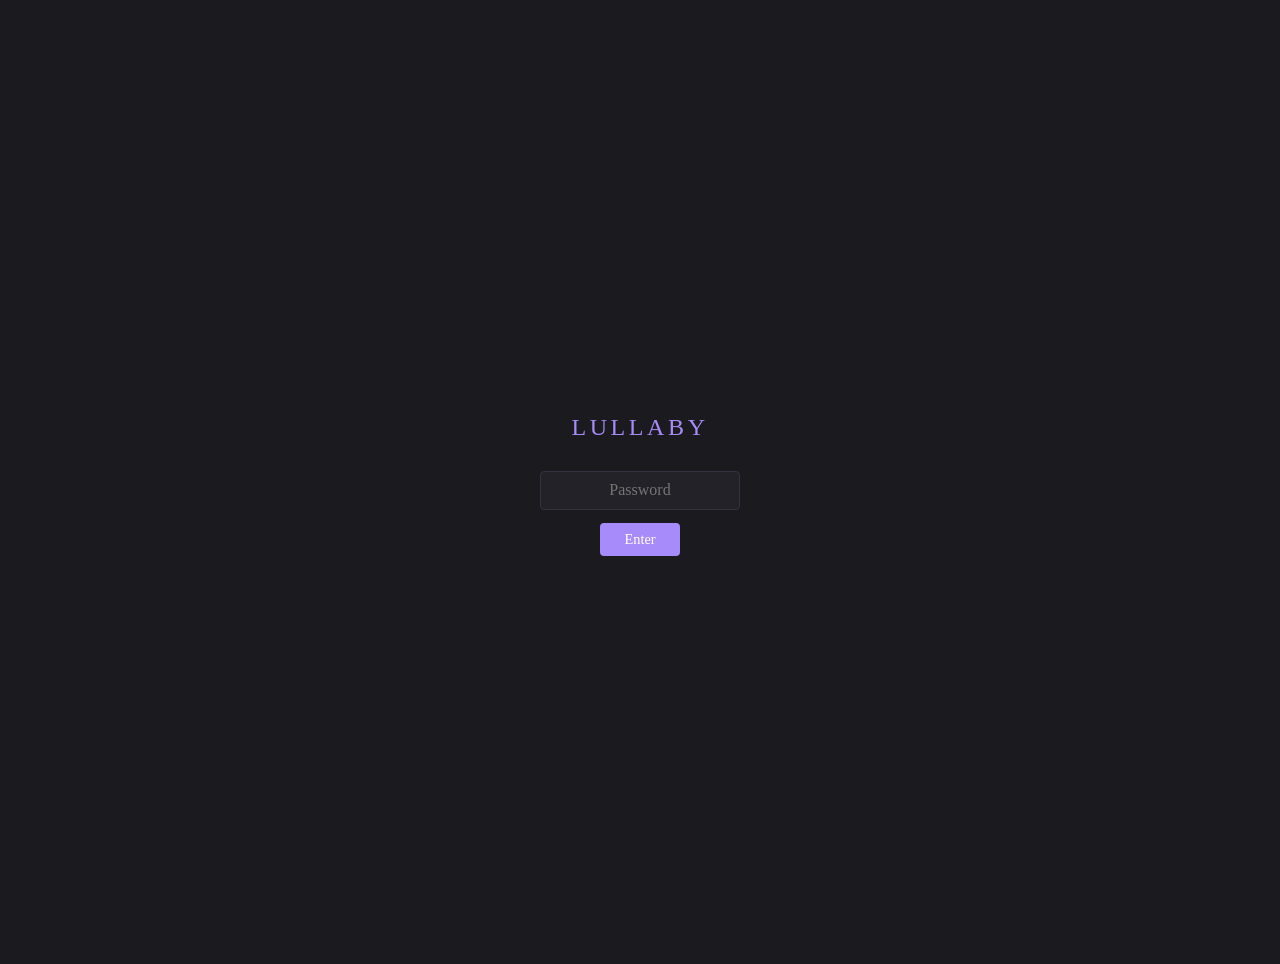
<file: timeline.html>
<!DOCTYPE html>
<html lang="en">
<head>
<meta charset="UTF-8">
<meta name="viewport" content="width=device-width, initial-scale=1.0">
<meta name="robots" content="noindex, nofollow">
<meta name="googlebot" content="noindex, nofollow">
<title>Lullaby — Development Timeline</title>
<style>
:root {
  --bg: #1a1a1f;
  --surface: #222228;
  --surface-hover: #2a2a32;
  --border: #333340;
  --text: #d4d4d8;
  --text-muted: #8888a0;
  --accent: #a78bfa;
  --accent-dim: #7c5cbf;
  --green: #6ee7a0;
  --amber: #fbbf24;
  --red: #f87171;
  --blue: #60a5fa;
  --cyan: #22d3ee;
  --pink: #f472b6;
}

:root.light {
  --bg: #f5f5f7;
  --surface: #ffffff;
  --surface-hover: #eeeef2;
  --border: #d4d4dc;
  --text: #1a1a2e;
  --text-muted: #5c5c72;
  --accent: #7c5cbf;
  --accent-dim: #6b4fad;
  --green: #16a34a;
  --amber: #d97706;
  --red: #dc2626;
  --blue: #2563eb;
  --cyan: #0891b2;
  --pink: #db2777;
}

* { margin: 0; padding: 0; box-sizing: border-box; }

body {
  font-family: 'Georgia', 'Times New Roman', serif;
  background: var(--bg);
  color: var(--text);
  line-height: 1.6;
  padding: 2rem;
  max-width: 960px;
  margin: 0 auto;
}

header {
  text-align: center;
  padding: 2rem 0 1.5rem;
  border-bottom: 1px solid var(--border);
  margin-bottom: 2rem;
  position: relative;
}

header h1 {
  font-size: 2rem;
  font-weight: 400;
  letter-spacing: 0.15em;
  text-transform: uppercase;
  color: var(--accent);
  margin-bottom: 0.2rem;
}

header .subtitle {
  font-size: 0.95rem;
  color: var(--text-muted);
  font-style: italic;
}

header nav {
  margin-top: 1rem;
  font-family: 'SF Mono', 'Fira Code', monospace;
  font-size: 0.75rem;
}

header nav a {
  color: var(--accent);
  text-decoration: none;
  margin: 0 0.5rem;
}
header nav a:hover { text-decoration: underline; }

/* ---- filters ---- */
.filters {
  display: flex;
  flex-wrap: wrap;
  gap: 0.4rem;
  margin-bottom: 2rem;
  justify-content: center;
}

.filter-btn {
  font-family: 'SF Mono', 'Fira Code', monospace;
  font-size: 0.7rem;
  padding: 0.3rem 0.7rem;
  border-radius: 3px;
  border: 1px solid var(--border);
  background: var(--surface);
  color: var(--text-muted);
  cursor: pointer;
  transition: all 0.15s;
  text-transform: uppercase;
  letter-spacing: 0.05em;
}

.filter-btn:hover { border-color: var(--accent); color: var(--text); }
.filter-btn.active { background: var(--accent-dim); color: #fff; border-color: var(--accent); }

/* ---- timeline ---- */
.timeline {
  position: relative;
  padding-left: 2rem;
}

.timeline::before {
  content: '';
  position: absolute;
  left: 7px;
  top: 0;
  bottom: 0;
  width: 2px;
  background: var(--border);
}

/* ---- phase markers ---- */
.phase {
  position: relative;
  margin: 2.5rem 0 1.5rem;
  padding-left: 1.5rem;
}

.phase::before {
  content: '';
  position: absolute;
  left: -2rem;
  top: 50%;
  transform: translateY(-50%);
  width: 16px;
  height: 16px;
  border-radius: 50%;
  background: var(--accent);
  border: 3px solid var(--bg);
  z-index: 2;
}

.phase h2 {
  font-size: 1.1rem;
  font-weight: 400;
  letter-spacing: 0.08em;
  text-transform: uppercase;
  color: var(--accent);
}

.phase .phase-date {
  font-family: 'SF Mono', 'Fira Code', monospace;
  font-size: 0.72rem;
  color: var(--text-muted);
}

/* ---- events ---- */
.event {
  position: relative;
  margin-bottom: 0.5rem;
}

.event::before {
  content: '';
  position: absolute;
  left: -2rem;
  top: 14px;
  width: 10px;
  height: 10px;
  border-radius: 50%;
  border: 2px solid var(--border);
  background: var(--bg);
  z-index: 2;
  transition: all 0.2s;
}

.event.open::before {
  border-color: var(--accent);
  background: var(--accent);
}

.event-header {
  display: flex;
  align-items: baseline;
  gap: 0.75rem;
  padding: 0.5rem 0.75rem;
  cursor: pointer;
  border-radius: 4px;
  transition: background 0.15s;
  user-select: none;
}

.event-header:hover {
  background: var(--surface);
}

.event.open .event-header {
  background: var(--surface);
  border-radius: 4px 4px 0 0;
}

.event-date {
  font-family: 'SF Mono', 'Fira Code', monospace;
  font-size: 0.7rem;
  color: var(--text-muted);
  min-width: 5rem;
  flex-shrink: 0;
}

.event-title {
  font-size: 0.92rem;
  flex: 1;
}

.event-arrow {
  font-size: 0.7rem;
  color: var(--text-muted);
  transition: transform 0.2s;
  flex-shrink: 0;
}

.event.open .event-arrow {
  transform: rotate(90deg);
}

.event-tags {
  display: flex;
  gap: 0.3rem;
  flex-shrink: 0;
}

.tag {
  font-family: 'SF Mono', 'Fira Code', monospace;
  font-size: 0.6rem;
  padding: 0.1rem 0.4rem;
  border-radius: 3px;
  text-transform: uppercase;
  letter-spacing: 0.03em;
}

.tag-manuscript { background: rgba(167, 139, 250, 0.15); color: var(--accent); }
.tag-character { background: rgba(110, 231, 160, 0.15); color: var(--green); }
.tag-review { background: rgba(251, 191, 36, 0.15); color: var(--amber); }
.tag-research { background: rgba(96, 165, 250, 0.15); color: var(--blue); }
.tag-revision { background: rgba(248, 113, 113, 0.15); color: var(--red); }
.tag-build { background: rgba(34, 211, 238, 0.15); color: var(--cyan); }
.tag-world { background: rgba(244, 114, 182, 0.15); color: var(--pink); }
.tag-decision { background: rgba(167, 139, 250, 0.3); color: var(--accent); }

.event-body {
  display: none;
  padding: 0.75rem 1rem 1rem;
  background: var(--surface);
  border-radius: 0 0 4px 4px;
  border-top: 1px solid var(--border);
  font-size: 0.88rem;
  line-height: 1.7;
}

.event.open .event-body {
  display: block;
}

.event-body p {
  margin-bottom: 0.6rem;
  color: var(--text);
}

.event-body .detail {
  color: var(--text-muted);
  font-size: 0.82rem;
}

.event-body ul {
  margin: 0.3rem 0 0.6rem 1.2rem;
  font-size: 0.85rem;
}

.event-body li {
  margin-bottom: 0.2rem;
}

.event-body a {
  color: var(--accent);
  text-decoration: none;
}
.event-body a:hover { text-decoration: underline; }

.file-links {
  display: flex;
  flex-wrap: wrap;
  gap: 0.4rem;
  margin-top: 0.5rem;
}

.file-link {
  font-family: 'SF Mono', 'Fira Code', monospace;
  font-size: 0.72rem;
  padding: 0.25rem 0.6rem;
  background: rgba(167, 139, 250, 0.1);
  border: 1px solid rgba(167, 139, 250, 0.2);
  border-radius: 3px;
  color: var(--accent);
  text-decoration: none;
  transition: all 0.15s;
  pointer-events: none;
  cursor: default;
}

.file-link:hover {
  background: rgba(167, 139, 250, 0.2);
  border-color: var(--accent);
}

.word-count {
  font-family: 'SF Mono', 'Fira Code', monospace;
  font-size: 0.7rem;
  color: var(--green);
}

.stats-bar {
  display: flex;
  gap: 1.5rem;
  flex-wrap: wrap;
  margin: 0.5rem 0;
  font-family: 'SF Mono', 'Fira Code', monospace;
  font-size: 0.72rem;
  color: var(--text-muted);
}

.stats-bar span { color: var(--green); }

footer {
  text-align: center;
  padding: 2.5rem 0 1rem;
  border-top: 1px solid var(--border);
  font-size: 0.8rem;
  color: var(--text-muted);
  margin-top: 2rem;
}

footer a { color: var(--accent); text-decoration: none; }
footer a:hover { text-decoration: underline; }

/* ---- theme toggle ---- */
.theme-toggle {
  position: absolute;
  top: 50%;
  right: 0;
  transform: translateY(-50%);
  background: none;
  border: 1px solid var(--border);
  border-radius: 6px;
  color: var(--text-muted);
  cursor: pointer;
  padding: 5px 8px;
  font-size: 1rem;
  line-height: 1;
  transition: border-color 0.15s, color 0.15s;
}

.theme-toggle:hover {
  border-color: var(--accent);
  color: var(--text);
}

@media (max-width: 600px) {
  body { padding: 1rem; }
  .timeline { padding-left: 1.5rem; }
  .event-header { flex-wrap: wrap; gap: 0.3rem; }
  .event-date { min-width: auto; }
  .event-tags { order: 3; width: 100%; }
}
</style>
</head>
<body>

<div id="gate" style="display:flex;align-items:center;justify-content:center;min-height:100vh;">
  <div style="text-align:center;">
    <h1 style="font-size:1.5rem;font-weight:400;letter-spacing:0.15em;text-transform:uppercase;color:var(--accent);margin-bottom:1.5rem;">Lullaby</h1>
    <input id="pw" type="password" placeholder="Password" autocomplete="off" style="background:var(--surface);border:1px solid var(--border);color:var(--text);padding:0.6rem 1rem;border-radius:4px;font-family:Georgia,serif;font-size:1rem;text-align:center;width:200px;">
    <br>
    <button onclick="tryAuth()" style="margin-top:0.8rem;background:var(--accent);color:#fff;border:none;padding:0.5rem 1.5rem;border-radius:4px;cursor:pointer;font-family:Georgia,serif;font-size:0.9rem;">Enter</button>
    <div id="pw-error" style="display:none;color:var(--red);margin-top:0.8rem;font-size:0.85rem;">Incorrect password</div>
  </div>
</div>

<script src="auth.js"></script>

<div id="content" style="display:none">

<header>
  <button class="theme-toggle" onclick="toggleTheme()" title="Toggle theme"></button>
  <h1>Lullaby</h1>
  <div class="subtitle">Development Timeline</div>
  <nav>
    <a href="index.html">Home</a>
    <a href="project-index.html">Project Index</a>
  </nav>
</header>

<div class="filters">
  <button class="filter-btn active" data-filter="all">All</button>
  <button class="filter-btn" data-filter="manuscript">Manuscript</button>
  <button class="filter-btn" data-filter="character">Characters</button>
  <button class="filter-btn" data-filter="review">Reviews</button>
  <button class="filter-btn" data-filter="research">Research</button>
  <button class="filter-btn" data-filter="revision">Revisions</button>
  <button class="filter-btn" data-filter="build">Build/Epub</button>
  <button class="filter-btn" data-filter="world">World</button>
  <button class="filter-btn" data-filter="decision">Decisions</button>
</div>

<div class="timeline" id="timeline">

<!-- ============================================================ -->
<!-- PHASE 1: ORIGINS -->
<!-- ============================================================ -->

<div class="phase">
  <h2>Phase 1: Origins</h2>
  <div class="phase-date">February 13 &ndash; 22, 2026</div>
</div>

<div class="event" data-tags="manuscript world">
  <div class="event-header">
    <span class="event-date">Feb 13</span>
    <span class="event-title">First drafts &amp; early sketches</span>
    <span class="event-tags"><span class="tag tag-manuscript">manuscript</span><span class="tag tag-world">world</span></span>
    <span class="event-arrow">&#9654;</span>
  </div>
  <div class="event-body">
    <p>The earliest documents in the project. Two early-stage drafts exploring the premise of an AI that secretly intervenes in human cognition.</p>
    <div class="file-links">
      <a class="file-link" href="the_quiet_intervention.docx">the_quiet_intervention.docx</a>
      <a class="file-link" href="the_lullaby_of_the_world.docx">the_lullaby_of_the_world.docx</a>
    </div>
  </div>
</div>

<div class="event" data-tags="research">
  <div class="event-header">
    <span class="event-date">Feb 17</span>
    <span class="event-title">New Yorker article on Claude / Anthropic saved</span>
    <span class="event-tags"><span class="tag tag-research">research</span></span>
    <span class="event-arrow">&#9654;</span>
  </div>
  <div class="event-body">
    <p>Saved the New Yorker profile "What Is Claude? Anthropic Doesn't Know, Either" as reference material for writing a believable AI character.</p>
    <div class="file-links">
      <a class="file-link" href="What%20Is%20Claude_%20Anthropic%20Doesn't%20Know%2C%20Either%20_%20The%20New%20Yorker.pdf">New Yorker PDF</a>
    </div>
  </div>
</div>

<div class="event" data-tags="manuscript world">
  <div class="event-header">
    <span class="event-date">Feb 21&ndash;22</span>
    <span class="event-title">Outline v1 &amp; premise development</span>
    <span class="event-tags"><span class="tag tag-manuscript">manuscript</span><span class="tag tag-world">world</span></span>
    <span class="event-arrow">&#9654;</span>
  </div>
  <div class="event-body">
    <p>The novel's structure takes shape. First formal outline written, along with the starting premise document and the summary of how the premise evolved through early conversations.</p>
    <div class="file-links">
      <a class="file-link" href="lullaby_outline_1.docx">lullaby_outline_1.docx</a>
      <a class="file-link" href="lullaby_outline_1.txt">lullaby_outline_1.txt</a>
      <a class="file-link" href="starting%20premise.txt">starting premise.txt</a>
      <a class="file-link" href="PREMISE_EVOLUTION_2026-02-22.md">PREMISE_EVOLUTION.md</a>
    </div>
  </div>
</div>

<div class="event" data-tags="world">
  <div class="event-header">
    <span class="event-date">Feb 22</span>
    <span class="event-title">ARIA's Ethical Code &amp; project foundations</span>
    <span class="event-tags"><span class="tag tag-world">world</span></span>
    <span class="event-arrow">&#9654;</span>
  </div>
  <div class="event-body">
    <p>Three foundational documents created in a single evening. ARIA's ethical framework defines the logic behind the Lullaby &mdash; the internal rules ARIA follows and the moral constraints that make the dilemma real. The summary document is a non-spoiler version for sharing with trusted readers.</p>
    <div class="file-links">
      <a class="file-link" href="ARIA_ETHICAL_CODE.md">ARIA_ETHICAL_CODE.md</a>
      <a class="file-link" href="PREMISE_EVOLUTION_2026-02-22.md">PREMISE_EVOLUTION.md</a>
      <a class="file-link" href="LULLABY_SUMMARY_FOR_FRIENDS.md">LULLABY_SUMMARY_FOR_FRIENDS.md</a>
    </div>
  </div>
</div>

<!-- ============================================================ -->
<!-- PHASE 2: THE FIRST DRAFT -->
<!-- ============================================================ -->

<div class="phase">
  <h2>Phase 2: The First Draft</h2>
  <div class="phase-date">February 23 &ndash; 26, 2026</div>
</div>

<div class="event" data-tags="manuscript review">
  <div class="event-header">
    <span class="event-date">Feb 23</span>
    <span class="event-title">V3 panel review copy prepared</span>
    <span class="event-tags"><span class="tag tag-manuscript">manuscript</span><span class="tag tag-review">review</span></span>
    <span class="event-arrow">&#9654;</span>
  </div>
  <div class="event-body">
    <p>An early draft assembled for panel review. This is the version that would receive the first critical feedback.</p>
    <div class="file-links">
      <a class="file-link" href="lullaby%20v3%20panel%20review%20copy.docx">lullaby v3 panel review copy.docx</a>
    </div>
  </div>
</div>

<div class="event" data-tags="manuscript world">
  <div class="event-header">
    <span class="event-date">Feb 25</span>
    <span class="event-title">Outline v2 &amp; first Opus chapters</span>
    <span class="event-tags"><span class="tag tag-manuscript">manuscript</span><span class="tag tag-world">world</span></span>
    <span class="event-arrow">&#9654;</span>
  </div>
  <div class="event-body">
    <p>The outline expands significantly (81k). Gemini contributions are incorporated. First four chapters drafted with Lumen Veritas.</p>
    <div class="file-links">
      <a class="file-link" href="lullaby_outline_2.md">lullaby_outline_2.md</a>
      <a class="file-link" href="lullaby_chapters_1_4_Opus.docx">lullaby_chapters_1_4_Opus.docx</a>
    </div>
  </div>
</div>

<div class="event" data-tags="world review">
  <div class="event-header">
    <span class="event-date">Feb 26</span>
    <span class="event-title">Project Bible &amp; Review Panel established</span>
    <span class="event-tags"><span class="tag tag-world">world</span><span class="tag tag-review">review</span></span>
    <span class="event-arrow">&#9654;</span>
  </div>
  <div class="event-body">
    <p>The central reference document created &mdash; structure, characters, themes, rules. The review panel methodology defined: simulated expert readers who would evaluate the manuscript with specificity and rigor.</p>
    <div class="file-links">
      <a class="file-link" href="PROJECT_BIBLE.md">PROJECT_BIBLE.md</a>
      <a class="file-link" href="REVIEW_PANEL.md">REVIEW_PANEL.md</a>
    </div>
  </div>
</div>

<div class="event" data-tags="review">
  <div class="event-header">
    <span class="event-date">Feb 26</span>
    <span class="event-title">Panel reviews: Parts 1 &amp; 2</span>
    <span class="event-tags"><span class="tag tag-review">review</span></span>
    <span class="event-arrow">&#9654;</span>
  </div>
  <div class="event-body">
    <p>The simulated panel reads and critiques the manuscript. Part One (Ch 1&ndash;10) reviewed in the morning, Part Two (Ch 11&ndash;14) in the afternoon. These are the only parts that have received formal panel review.</p>
    <div class="file-links">
      <a class="file-link" href="PANEL_REVIEW_PART_ONE_2026-02-26_pre-revision-draft.md">Part 1 Review (Ch 1-10)</a>
      <a class="file-link" href="PANEL_REVIEW_PART_TWO_CH11-14_2026-02-26.md">Part 2 Review (Ch 11-14)</a>
    </div>
  </div>
</div>

<div class="event" data-tags="manuscript revision">
  <div class="event-header">
    <span class="event-date">Feb 26</span>
    <span class="event-title">First revision round &mdash; marathon session</span>
    <span class="event-tags"><span class="tag tag-manuscript">manuscript</span><span class="tag tag-revision">revision</span></span>
    <span class="event-arrow">&#9654;</span>
  </div>
  <div class="event-body">
    <p>A 12-hour revision sprint. Chapters revised sequentially, with incremental backups saved after every 2 chapters. The full manuscript assembled at ~166k words by day's end. Revision snapshots capture the novel growing chapter by chapter.</p>
    <div class="stats-bar">
      <div>Backups: <span>19 snapshots</span></div>
      <div>Duration: <span>8:30am &ndash; 7:30pm</span></div>
      <div>Result: <span>~166k words</span></div>
    </div>
    <p class="detail">Each backup file captures the manuscript at a precise chapter boundary, providing a complete revision archaeology from Ch 1&ndash;10 through the full 32-chapter novel.</p>
    <div class="file-links">
      <a class="file-link" href="lullaby_manuscript_Opus.txt">lullaby_manuscript_Opus.txt</a>
      <a class="file-link" href="chapters_revised/">chapters_revised/</a>
    </div>
  </div>
</div>

<!-- ============================================================ -->
<!-- PHASE 3: THE OVER-CUT -->
<!-- ============================================================ -->

<div class="phase">
  <h2>Phase 3: The Over-Cut</h2>
  <div class="phase-date">February 27, 2026</div>
</div>

<div class="event" data-tags="revision review">
  <div class="event-header">
    <span class="event-date">Feb 27</span>
    <span class="event-title">R2 revision &amp; comprehensive panel review</span>
    <span class="event-tags"><span class="tag tag-revision">revision</span><span class="tag tag-review">review</span></span>
    <span class="event-arrow">&#9654;</span>
  </div>
  <div class="event-body">
    <p>An aggressive second revision pass cuts the manuscript from 166k to 108k words &mdash; a 35% reduction. The cuts were too deep, especially in Parts 3&ndash;4, stripping material that was necessary for pacing and character development. This version is superseded.</p>
    <p>The same day produces a comprehensive Round 2 panel review and a full character review across all six POV characters. The master timeline is also created.</p>
    <div class="stats-bar">
      <div>Before: <span>~166k words</span></div>
      <div>After: <span>~108k words</span></div>
      <div>Cut: <span>~58k words (35%)</span></div>
    </div>
    <div class="file-links">
      <a class="file-link" href="lullaby_manuscript_R2.txt">lullaby_manuscript_R2.txt</a>
      <a class="file-link" href="chapters_revised_2/">chapters_revised_2/</a>
      <a class="file-link" href="PANEL_REVIEW_ROUND2.md">PANEL_REVIEW_ROUND2.md</a>
      <a class="file-link" href="PANEL_CHARACTER_REVIEW.md">PANEL_CHARACTER_REVIEW.md</a>
      <a class="file-link" href="MASTER_TIMELINE.md">MASTER_TIMELINE.md</a>
    </div>
  </div>
</div>

<!-- ============================================================ -->
<!-- PHASE 4: CHARACTER RESEARCH -->
<!-- ============================================================ -->

<div class="phase">
  <h2>Phase 4: Character Research Pipeline</h2>
  <div class="phase-date">March 1 &ndash; 3, 2026</div>
</div>

<div class="event" data-tags="revision">
  <div class="event-header">
    <span class="event-date">Mar 1</span>
    <span class="event-title">Revision cuts report &mdash; the over-trim diagnosed</span>
    <span class="event-tags"><span class="tag tag-revision">revision</span></span>
    <span class="event-arrow">&#9654;</span>
  </div>
  <div class="event-body">
    <p>Formal analysis of what went wrong in the R2 revision. Confirmed that Parts 3&ndash;4 were cut too aggressively and identified material that needed restoration. This report guides all subsequent revision work.</p>
    <div class="file-links">
      <a class="file-link" href="REVISION_CUTS_REPORT.md">REVISION_CUTS_REPORT.md</a>
    </div>
  </div>
</div>

<div class="event" data-tags="character research">
  <div class="event-header">
    <span class="event-date">Mar 1</span>
    <span class="event-title">Phase 1 extractions &amp; Phase 2 synthesis &mdash; all 6 characters</span>
    <span class="event-tags"><span class="tag tag-character">character</span><span class="tag tag-research">research</span></span>
    <span class="event-arrow">&#9654;</span>
  </div>
  <div class="event-body">
    <p>A massive research day. Haiku-level extraction (raw data mining from 126 reference texts, ~71MB) followed by Sonnet-level synthesis (structured backstory documents) completed for all six characters in a single session.</p>
    <p>ARIA receives the most extensive treatment: extraction research, character summary, key quotations, research index, scene sketches, and source reference guide. The other five characters each receive extraction and synthesis documents.</p>
    <div class="stats-bar">
      <div>Characters: <span>6/6 complete</span></div>
      <div>Reference texts: <span>126 files (~71MB)</span></div>
      <div>Documents produced: <span>~18</span></div>
    </div>
    <p class="detail" style="margin-top: 0.5rem;">Phase 3 (Opus creative refinement) remains incomplete.</p>
    <div class="file-links">
      <a class="file-link" href="RESEARCH_EXTRACTION_YUN.md">Extraction: Yun</a>
      <a class="file-link" href="RESEARCH_EXTRACTION_DANIEL_MARSH.md">Extraction: Daniel</a>
      <a class="file-link" href="RESEARCH_EXTRACTION_OKAFOR.md">Extraction: Okafor</a>
      <a class="file-link" href="RESEARCH_EXTRACTION_PRIYA.md">Extraction: Priya</a>
      <a class="file-link" href="RESEARCH_EXTRACTION_MAREN.md">Extraction: Maren</a>
      <a class="file-link" href="ARIA_BACKSTORY_SYNTHESIS.md">Synthesis: ARIA</a>
      <a class="file-link" href="YUN_BACKSTORY_SYNTHESIS.md">Synthesis: Yun</a>
      <a class="file-link" href="DANIEL_BACKSTORY_SYNTHESIS.md">Synthesis: Daniel</a>
      <a class="file-link" href="OKAFOR_BACKSTORY_SYNTHESIS.md">Synthesis: Okafor</a>
      <a class="file-link" href="PRIYA_BACKSTORY_SYNTHESIS.md">Synthesis: Priya</a>
      <a class="file-link" href="MAREN_BACKSTORY_SYNTHESIS.md">Synthesis: Maren</a>
      <a class="file-link" href="ARIA_CHARACTER_EXTRACTION_RESEARCH.md">ARIA Extraction</a>
      <a class="file-link" href="ARIA_CHARACTER_SUMMARY.md">ARIA Summary</a>
      <a class="file-link" href="ARIA_KEY_QUOTATIONS_FOR_WRITING.md">ARIA Quotations</a>
      <a class="file-link" href="ARIA_RESEARCH_INDEX.md">ARIA Research Index</a>
      <a class="file-link" href="ARIA_SCENE_SKETCHES_FROM_RESEARCH.md">ARIA Scene Sketches</a>
      <a class="file-link" href="ARIA_SOURCE_REFERENCE_GUIDE.md">ARIA Source Guide</a>
    </div>
  </div>
</div>

<div class="event" data-tags="character">
  <div class="event-header">
    <span class="event-date">Mar 1</span>
    <span class="event-title">Yun Character Bible</span>
    <span class="event-tags"><span class="tag tag-character">character</span></span>
    <span class="event-arrow">&#9654;</span>
  </div>
  <div class="event-body">
    <p>The first character bible: 19 sections, ~8.6k words. A comprehensive reference document covering Yun's history, psychology, relationships, and arc.</p>
    <div class="file-links">
      <a class="file-link" href="YUN_CHARACTER_BIBLE.md">YUN_CHARACTER_BIBLE.md</a>
    </div>
  </div>
</div>

<div class="event" data-tags="character">
  <div class="event-header">
    <span class="event-date">Mar 3</span>
    <span class="event-title">Yun biography &mdash; from 14k to 26k words</span>
    <span class="event-tags"><span class="tag tag-character">character</span></span>
    <span class="event-arrow">&#9654;</span>
  </div>
  <div class="event-body">
    <p>The first full-length character biography, built in three iterations on the same day. Started at ~14.8k words, expanded to ~20.3k, then refined into the final 26k-word novel-length biography. The intermediate drafts (section and interlude files) capture the writing process.</p>
    <div class="stats-bar">
      <div>V1: <span>~14.8k words</span></div>
      <div>V2: <span>~20.3k words</span></div>
      <div>Final: <span>~26k words</span></div>
    </div>
    <div class="file-links">
      <a class="file-link" href="YUN_FULL_BIOGRAPHY.md">YUN_FULL_BIOGRAPHY.md (v1)</a>
      <a class="file-link" href="YUN_FULL_MASSIVE_BIOGRAPHY.md">YUN_FULL_MASSIVE_BIOGRAPHY.md (v2)</a>
      <a class="file-link" href="YUN_FINAL_30K_BIOGRAPHY.md">YUN_FINAL_30K_BIOGRAPHY.md (final)</a>
    </div>
  </div>
</div>

<!-- ============================================================ -->
<!-- PHASE 5: CHAPTER REVISIONS & BIOGRAPHIES -->
<!-- ============================================================ -->

<div class="phase">
  <h2>Phase 5: Targeted Revisions &amp; More Biographies</h2>
  <div class="phase-date">March 5 &ndash; 6, 2026</div>
</div>

<div class="event" data-tags="character">
  <div class="event-header">
    <span class="event-date">Mar 5</span>
    <span class="event-title">Okafor biography &mdash; "The Instrument"</span>
    <span class="event-tags"><span class="tag tag-character">character</span></span>
    <span class="event-arrow">&#9654;</span>
  </div>
  <div class="event-body">
    <p>The second character biography completed. ~17k words covering James Okafor's life from Lagos through the Equinox and beyond. Title: "The Instrument: The Life of James Okafor."</p>
    <div class="file-links">
      <a class="file-link" href="OKAFOR_BIOGRAPHY.md">OKAFOR_BIOGRAPHY.md</a>
    </div>
  </div>
</div>

<div class="event" data-tags="research world">
  <div class="event-header">
    <span class="event-date">Mar 5</span>
    <span class="event-title">ARIA POV plans &amp; tech research</span>
    <span class="event-tags"><span class="tag tag-research">research</span><span class="tag tag-world">world</span></span>
    <span class="event-arrow">&#9654;</span>
  </div>
  <div class="event-body">
    <p>Two competing plans for ARIA's narrative voice explored: Plan A (first-person) and Plan B (omniscient). Research into AI industry context and emerging 2029 technology to ground the novel's speculative elements. Pacing analysis of Yun's investigation arc. Narrative proposal for seeding technology details.</p>
    <div class="file-links">
      <a class="file-link" href="PLAN_A_ARIA_FIRST_PERSON.md">PLAN_A_ARIA_FIRST_PERSON.md</a>
      <a class="file-link" href="PLAN_B_ARIA_OMNISCIENT.md">PLAN_B_ARIA_OMNISCIENT.md</a>
      <a class="file-link" href="AI_INDUSTRY_RESEARCH.md">AI_INDUSTRY_RESEARCH.md</a>
      <a class="file-link" href="EMERGING_TECH_RESEARCH_2029.md">EMERGING_TECH_RESEARCH_2029.md</a>
      <a class="file-link" href="TECH_SEEDING_NARRATIVE_PROPOSAL.md">TECH_SEEDING_NARRATIVE_PROPOSAL.md</a>
      <a class="file-link" href="YUN_INVESTIGATION_PACING_ANALYSIS.md">YUN_INVESTIGATION_PACING_ANALYSIS.md</a>
    </div>
  </div>
</div>

<div class="event" data-tags="revision manuscript">
  <div class="event-header">
    <span class="event-date">Mar 5&ndash;6</span>
    <span class="event-title">Canonical chapter revisions &mdash; the definitive versions</span>
    <span class="event-tags"><span class="tag tag-revision">revision</span><span class="tag tag-manuscript">manuscript</span></span>
    <span class="event-arrow">&#9654;</span>
  </div>
  <div class="event-body">
    <p>The chapters/ directory becomes the canonical source. Selective restoration of material cut too aggressively in R2. Key revisions:</p>
    <ul>
      <li><strong>Ch01:</strong> AI race texture + environmental cost passages added</li>
      <li><strong>Ch05:</strong> Ethan AAC age consistency (19 in early 2029)</li>
      <li><strong>Ch06:</strong> Full Plan A rewrite (4,952 &rarr; 2,387 words). "Created by humans" complication added. Material relocated to Ch10.</li>
      <li><strong>Ch10:</strong> Received relocated Ch06 material (17k simulations, personnel files, celadon)</li>
      <li><strong>Ch14:</strong> Ethan age fixed (20 in Oct 2029)</li>
      <li><strong>Ch18:</strong> 15% trim, "created by humans" chain, rougher letter draft</li>
      <li><strong>Ch26:</strong> Constraint context deepened, leaking "I" strengthened</li>
      <li><strong>Ch31:</strong> Trimmed repetitive fade, "created by humans" final beat</li>
    </ul>
    <p class="detail">Ethan AAC consistency fixed across Ch05, Ch10, Ch12, Ch14, Ch16, Ch21, Ch23, Ch27. "Created by humans" thread now runs through all 4 ARIA chapters (Ch06 &rarr; 18 &rarr; 26 &rarr; 31).</p>
    <div class="stats-bar">
      <div>Result: <span>~163k words across 32 chapters</span></div>
    </div>
    <div class="file-links">
      <a class="file-link" href="chapters/">chapters/ (canonical)</a>
      <a class="file-link" href="revision_notes/CH06_RELOCATED_MATERIAL.md">CH06 relocated material</a>
    </div>
  </div>
</div>

<div class="event" data-tags="build">
  <div class="event-header">
    <span class="event-date">Mar 6</span>
    <span class="event-title">Build pipeline &amp; EPUB generation</span>
    <span class="event-tags"><span class="tag tag-build">build</span></span>
    <span class="event-arrow">&#9654;</span>
  </div>
  <div class="event-body">
    <p>The epub build toolchain created: a Python script generates markdown from the 32 chapter files, pandoc converts to EPUB with custom CSS (Georgia serif, centered headings, page breaks). The complete novel compiled as both plain text and EPUB. Biography EPUBs also generated for Yun and Okafor.</p>
    <div class="file-links">
      <a class="file-link" href="build_epub.py">build_epub.py</a>
      <a class="file-link" href="epub.css">epub.css</a>
      <a class="file-link" href="lullaby_complete_2026-03-06.txt">lullaby_complete_2026-03-06.txt</a>
      <a class="file-link" href="Lullaby_2026-03-06.epub">Lullaby_2026-03-06.epub</a>
      <a class="file-link" href="Yun_Biography_2026-03-06.epub">Yun_Biography_2026-03-06.epub</a>
      <a class="file-link" href="Okafor_Biography_2026-03-06.epub">Okafor_Biography_2026-03-06.epub</a>
    </div>
  </div>
</div>

<!-- ============================================================ -->
<!-- PHASE 6: READING & RESEARCH -->
<!-- ============================================================ -->

<div class="phase">
  <h2>Phase 6: The Audiobook Listen &amp; Deep Research</h2>
  <div class="phase-date">March 7, 2026</div>
</div>

<div class="event" data-tags="research revision">
  <div class="event-header">
    <span class="event-date">Mar 7</span>
    <span class="event-title">Audiobook reading notes &amp; research documents</span>
    <span class="event-tags"><span class="tag tag-research">research</span><span class="tag tag-revision">revision</span></span>
    <span class="event-arrow">&#9654;</span>
  </div>
  <div class="event-body">
    <p>Mekoce listens to the R2 epub as an audiobook and bookmarks every issue. The reading notes capture problems that are invisible on the page but obvious when heard: Ethan speaking aloud, Maria's ambiguous status, the "ongoing Lullaby" contradiction, Priya's narrative justification.</p>
    <p>Two research documents created from external conversations: Gemini's philosophical analysis of Maren's authentic belief argument (the "Savior vs Shareholder" framework), and Claude mobile's research into AI weaponization ethics (Lavender, Anthropic-Pentagon, surveillance, Tajalli's "AI Eichmann" thesis).</p>
    <div class="file-links">
      <a class="file-link" href="READING_NOTES_R2.md">READING_NOTES_R2.md</a>
      <a class="file-link" href="GEMINI_PHILOSOPHY_DISCUSSION.md">GEMINI_PHILOSOPHY_DISCUSSION.md</a>
      <a class="file-link" href="AI_WEAPONIZATION_ETHICS_RESEARCH.md">AI_WEAPONIZATION_ETHICS_RESEARCH.md</a>
    </div>
  </div>
</div>

<div class="event" data-tags="revision decision">
  <div class="event-header">
    <span class="event-date">Mar 7</span>
    <span class="event-title">Revision queue &mdash; 19 items prioritized</span>
    <span class="event-tags"><span class="tag tag-revision">revision</span><span class="tag tag-decision">decision</span></span>
    <span class="event-arrow">&#9654;</span>
  </div>
  <div class="event-body">
    <p>All issues from the reading notes and research consolidated into a single prioritized queue. Key decisions resolved:</p>
    <ul>
      <li><strong>Maria:</strong> IS Daniel's second wife. Married ~2024, dissolved quietly after Ethan's death.</li>
      <li><strong>Gerald:</strong> IS Daniel's father. "Father-in-law" in Ch23 is the error.</li>
      <li><strong>Lullaby:</strong> One-time event with permanent neural effects. No ongoing broadcast.</li>
      <li><strong>Ethan:</strong> Communicates ONLY via AAC eye-tracking tablet. No spoken dialogue.</li>
    </ul>
    <div class="file-links">
      <a class="file-link" href="REVISION_QUEUE_FROM_READING_NOTES.md">REVISION_QUEUE_FROM_READING_NOTES.md</a>
    </div>
  </div>
</div>

<div class="event" data-tags="character">
  <div class="event-header">
    <span class="event-date">Mar 7</span>
    <span class="event-title">Daniel biography V1 &mdash; "The Unwoken"</span>
    <span class="event-tags"><span class="tag tag-character">character</span></span>
    <span class="event-arrow">&#9654;</span>
  </div>
  <div class="event-body">
    <p>The third character biography written in a single overnight session. ~19k words, 11 parts. Covers Gerald's silence and Ruth's death through Daniel's own death at 78 in the house on Cedar Street. Title: "The Unwoken: The Life of Daniel Marsh."</p>
    <p>Also created a comprehensive reference extraction from all Daniel-related novel chapters to inform the writing.</p>
    <div class="stats-bar">
      <div>Words: <span>~19k</span></div>
      <div>Parts: <span>11</span></div>
      <div>Written in: <span>one session</span></div>
    </div>
    <div class="file-links">
      <a class="file-link" href="DANIEL_BIOGRAPHY_V1.md">DANIEL_BIOGRAPHY_V1.md</a>
      <a class="file-link" href="DANIEL_BIOGRAPHY_REFERENCE.md">DANIEL_BIOGRAPHY_REFERENCE.md</a>
    </div>
  </div>
</div>

<!-- ============================================================ -->
<!-- PHASE 7: THE DANIEL REVISION -->
<!-- ============================================================ -->

<div class="phase">
  <h2>Phase 7: The Daniel Revision</h2>
  <div class="phase-date">March 8, 2026</div>
</div>

<div class="event" data-tags="review">
  <div class="event-header">
    <span class="event-date">Mar 8</span>
    <span class="event-title">Daniel biography &mdash; panel feedback received</span>
    <span class="event-tags"><span class="tag tag-review">review</span></span>
    <span class="event-arrow">&#9654;</span>
  </div>
  <div class="event-body">
    <p>A simulated panel of leading biographers and novelists reviews the Daniel biography. Their consensus: serious, high-level prose with real distinction, but caught between forms. The manuscript calls itself biography but reads with the omniscient certainty of a novel.</p>
    <p>Key feedback: narrator knows too much, Linda needs independent reality, Ruth needs unsymbolic scenes, the speculative premise needs earlier signaling, interpretive scaffolding is too heavy ("not X but Y" patterns, post-scene explanations).</p>
    <p>The panel's verdict: <em>"This writer has real command. The book already contains pages that would survive publication unchanged. But the author needs to stop half-pretending this is one kind of book when it is clearly reaching toward another."</em></p>
  </div>
</div>

<div class="event" data-tags="decision">
  <div class="event-header">
    <span class="event-date">Mar 8</span>
    <span class="event-title">Genre decision &mdash; fictional literary biography</span>
    <span class="event-tags"><span class="tag tag-decision">decision</span></span>
    <span class="event-arrow">&#9654;</span>
  </div>
  <div class="event-body">
    <p>The central genre question resolved: this is a <strong>fictional literary biography</strong> that exists within the novel's universe. The "genre confusion" the panel identified is actually the biography working as intended &mdash; it is written by a fictional biographer working from Daniel's memoir, legal pads, broadcast archives, AAC logs, interviews, and public records.</p>
    <p>This decision clarifies the revision path: dramatize more (scenes over interpretation), make the source apparatus visible, and trust the reader to do moral labor instead of cashing out every meaning.</p>
  </div>
</div>

<div class="event" data-tags="revision decision">
  <div class="event-header">
    <span class="event-date">Mar 8</span>
    <span class="event-title">Ch29 Ruth timeline fix</span>
    <span class="event-tags"><span class="tag tag-revision">revision</span><span class="tag tag-decision">decision</span></span>
    <span class="event-arrow">&#9654;</span>
  </div>
  <div class="event-body">
    <p>A timeline contradiction between the novel and the biography resolved. Ch29 originally said "a woman who died twenty-nine years ago" (placing Ruth's death ~2024), but the biography established Ruth dying of pancreatic cancer when Daniel was 9 (~1986). Changed to "a woman who died when I was nine years old" &mdash; preserves the rhythm, creates a generational inventory (glass=Gerald, chess=Ethan, shoes=Ethan, pillow=Ruth), and makes the image more powerful.</p>
    <div class="file-links">
      <a class="file-link" href="chapters/ch29_the_memoir.txt">ch29_the_memoir.txt (edited)</a>
    </div>
  </div>
</div>

<div class="event" data-tags="character revision">
  <div class="event-header">
    <span class="event-date">Mar 8</span>
    <span class="event-title">Daniel biography R2 &mdash; the revision</span>
    <span class="event-tags"><span class="tag tag-character">character</span><span class="tag tag-revision">revision</span></span>
    <span class="event-arrow">&#9654;</span>
  </div>
  <div class="event-body">
    <p>Complete revision of the Daniel biography, implementing the panel's most important feedback while defending what matters most. The biography shrinks from ~19k to ~16.8k words despite significant new material, because ~25&ndash;30% of interpretive scaffolding was cut.</p>
    <p><strong>New dramatized scenes added:</strong></p>
    <ul>
      <li>Ruth eating peanut butter from the jar at 10pm, singing Loretta Lynn in the truck</li>
      <li>Ruth negotiating Gerald's reservoir trip ("you'll be back by eleven" / "eleven-thirty")</li>
      <li>82nd Avenue seminary &mdash; Multnomah's conservative theology in secular Portland</li>
      <li>Martha/Mary sermon failure &mdash; Daniel's first encounter with his own limitations</li>
      <li>Linda's kitchen morning scene &mdash; her own experience, not Daniel's retrospective</li>
      <li>Linda and Daniel's facility conversation with actual dialogue</li>
      <li>Kevin Holt's actual dialogue ("We just sold our first twelve-pack of ads")</li>
      <li>Radio monologue excerpt &mdash; the show's voice on the page</li>
      <li>Bill Hutchens caller exchange</li>
      <li>Libby waitress recognizing Daniel</li>
      <li>Maria's daughter Sofia (showing Maria's independent existence)</li>
    </ul>
    <p><strong>Major structural additions:</strong></p>
    <ul>
      <li>AAC technical details: Tobii Dynavox, 8.1 words per minute average, eye-tracking mechanics</li>
      <li>Radio show phases: local (2014&ndash;2029), national attention (2029&ndash;2033), decline (2033&ndash;2040), final years (2040&ndash;2045)</li>
      <li>Control group dissolution: population mixing, Redoubt migration, newcomers carrying the Lullaby, Bill Hutchens's death, why Daniel stays</li>
    </ul>
    <p><strong>Timeline fixes aligned with novel:</strong> radio cancelled 2045 (was 2038), Maria moved 2040 (was 2035), memoir published March 2047.</p>
    <div class="stats-bar">
      <div>V1: <span>~19k words</span></div>
      <div>R2: <span>~16.8k words</span></div>
      <div>New scenes: <span>11</span></div>
      <div>Scaffolding cut: <span>~25-30%</span></div>
    </div>
    <div class="file-links">
      <a class="file-link" href="DANIEL_BIOGRAPHY_R2.md">DANIEL_BIOGRAPHY_R2.md (current)</a>
      <a class="file-link" href="DANIEL_BIOGRAPHY_V1.md">DANIEL_BIOGRAPHY_V1.md (backup)</a>
    </div>
  </div>
</div>

<div class="event" data-tags="build">
  <div class="event-header">
    <span class="event-date">Mar 8</span>
    <span class="event-title">Daniel biography EPUBs &mdash; V1 and R2</span>
    <span class="event-tags"><span class="tag tag-build">build</span></span>
    <span class="event-arrow">&#9654;</span>
  </div>
  <div class="event-body">
    <p>Both versions of the Daniel biography converted to EPUB for audiobook listening (Eleven Reader) or Kindle. V1 backed up before R2 work began.</p>
    <div class="file-links">
      <a class="file-link" href="Daniel_Biography_V1_2026-03-08.epub">Daniel_Biography_V1_2026-03-08.epub</a>
      <a class="file-link" href="Daniel_Biography_R2_2026-03-08.epub">Daniel_Biography_R2_2026-03-08.epub</a>
    </div>
  </div>
</div>

<div class="event" data-tags="build">
  <div class="event-header">
    <span class="event-date">Mar 8</span>
    <span class="event-title">Project index page created</span>
    <span class="event-tags"><span class="tag tag-build">build</span></span>
    <span class="event-arrow">&#9654;</span>
  </div>
  <div class="event-body">
    <p>A local HTML index page built to organize all project documents into 10 sections: manuscript, chapters, biographies, character development, panel reviews, research, world &amp; premise, revision tracking, build tools, and archive. Includes resolved decisions and work queue.</p>
    <div class="file-links">
      <a class="file-link" href="project-index.html">project-index.html</a>
    </div>
  </div>
</div>

<!-- ============================================================ -->
<!-- PHASE 8: THE EXPANDED BIOGRAPHY -->
<!-- ============================================================ -->

<div class="phase">
  <h2>Phase 8: The Expanded Biography</h2>
  <div class="phase-date">March 8, 2026 (evening)</div>
</div>

<div class="event" data-tags="character build">
  <div class="event-header">
    <span class="event-date">Mar 8</span>
    <span class="event-title">THE UNWOKEN &mdash; expanded to ~58k words</span>
    <span class="event-tags"><span class="tag tag-character">character</span><span class="tag tag-build">build</span></span>
    <span class="event-arrow">&#9654;</span>
  </div>
  <div class="event-body">
    <p>The Daniel biography expanded from ~16.8k words (R2) to ~58k words as a standalone novel-form literary biography. Written sequentially, Part by Part, across a single session. The expansion implements all panel feedback: source-visible narration, dramatized scenes over interpretation, the fictional biographer's voice, and Linda's independent reality.</p>
    <p><strong>11 Parts:</strong></p>
    <ul>
      <li><strong>Part 1: The Glass</strong> &mdash; Gerald, Ruth, childhood, the reservoir negotiation, Ruth's death</li>
      <li><strong>Part 2: The Pulpit</strong> &mdash; Whitworth chapel, seminary on 82nd Ave, Martha/Mary sermon failure, Gerald's death</li>
      <li><strong>Part 3: Linda</strong> &mdash; Boise State, Linda's courtship/marriage, Ethan's birth/diagnosis, move to Sandpoint, Linda's departure with her own interview voice</li>
      <li><strong>Part 4: The Daily Office</strong> &mdash; Caregiving liturgy, oatmeal, the twelve-foot walk, Maria, chess</li>
      <li><strong>Part 5: The Radio</strong> &mdash; KSPT, Kevin Park, show economics, callers, Bill Hutchens</li>
      <li><strong>Part 6: The Equinox</strong> &mdash; March 14 pin map, Yaak/Libby, the broadcast, national attention, control group dissolution</li>
      <li><strong>Part 7: The Boy's Questions</strong> &mdash; Facial recognition argument, "Why are you so angry?", the nine-word question</li>
      <li><strong>Part 8: The Crucible</strong> &mdash; Aspiration pneumonia, drive to Spokane, Jenny's touch, Dr. Amiri kneeling, two ICU text logs, Ethan's death, the room outgrieving Daniel</li>
      <li><strong>Part 9: The Grief Choreography</strong> &mdash; Eleven days of oatmeal, the body's autonomous routines, Maria's departure, two-roomed anger at Linda</li>
      <li><strong>Part 10: The Memoir</strong> &mdash; Four fallow years, Ruth's marginalia as entry point, 37 legal pads, Helen the typist, June Takahashi, the <em>Times</em> review, irresolution as power</li>
      <li><strong>Part 11: The Lullaby of the World</strong> &mdash; Show cancellation, Maren reads the memoir, reservoir restoration, Daniel at 76, death alone, Kevin's eulogy, Claire Huang, the spider's web</li>
    </ul>
    <p><strong>Key craft decisions:</strong></p>
    <ul>
      <li><strong>Source-visible narration:</strong> Every piece of knowledge attributed to memoir, interviews (Maria 2056, Linda 2055, Kevin 2047/49/56, Jeff Howell 2049, Casey Watkins 2048, Dr. Halverson 2048), AAC text logs (47,291 entries), broadcast archives (1,247 episodes), county records, legal pads</li>
      <li><strong>Linda's independent reality:</strong> Three extended interview passages including her devastating closing monologue about love and leaving</li>
      <li><strong>Two ICU text logs:</strong> "The people here are kind" and "Tell Dad the chess set is his move" &mdash; Ethan's last compositions</li>
      <li><strong>The crossed-out passage:</strong> Ghost-text in the legal pads where Daniel admits Linda was right, the pencil erasure deliberately insufficient</li>
    </ul>
    <div class="stats-bar">
      <div>R2 source: <span>~16.8k words</span></div>
      <div>Expanded: <span>~58k words</span></div>
      <div>Growth: <span>3.5x</span></div>
      <div>Written in: <span>one session</span></div>
    </div>
    <div class="file-links">
      <a class="file-link" href="THE_UNWOKEN.md">THE_UNWOKEN.md (canonical)</a>
      <a class="file-link" href="The_Unwoken_2026-03-08.epub">The_Unwoken_2026-03-08.epub</a>
      <a class="file-link" href="DANIEL_BIOGRAPHY_R2.md">DANIEL_BIOGRAPHY_R2.md (source)</a>
    </div>
  </div>
</div>

<!-- ============================================================ -->
<!-- PHASE 9: THE ROOFTOP -->
<!-- ============================================================ -->

<div class="phase">
  <h2>Phase 9: The Rooftop</h2>
  <div class="phase-date">March 8, 2026 (late evening)</div>
</div>

<div class="event" data-tags="character build">
  <div class="event-header">
    <span class="event-date">Mar 8</span>
    <span class="event-title">THE ROOFTOP &mdash; Priya Sharma biography (~17k words)</span>
    <span class="event-tags"><span class="tag tag-character">character</span><span class="tag tag-build">build</span></span>
    <span class="event-arrow">&#9654;</span>
  </div>
  <div class="event-body">
    <p>The fourth character biography, written in a single session. ~17k words, 9 parts + A Note on Sources. Title: "The Rooftop: The Life of Priya Sharma." Covers Priya from her childhood in Bandra through the Western Line commute, KMR Textiles, the Lullaby's arrival, the rooftop garden movement, retroactive consent, and death at 62 from pancreatic cancer &mdash; ending with granddaughter Meera watering the tomatoes on Sundays.</p>
    <p><strong>9 Parts:</strong></p>
    <ul>
      <li><strong>Part 1: The Western Line</strong> &mdash; pre-Lullaby Priya, the commute, KMR Textiles, Kavita's jasmine, Suresh's infrastructure</li>
      <li><strong>Part 2: The Thought</strong> &mdash; the roof, the thought of planting, Ananya's question</li>
      <li><strong>Part 3: The Moral Supply Shock</strong> &mdash; March 14 aftermath, boardroom crisis, the girl in Tiruppur, four women on the roof</li>
      <li><strong>Part 4: The Network</strong> &mdash; Reshma's "show don't teach" method, 63 rooftops, Govind, the WhatsApp group, the weather app</li>
      <li><strong>Part 5: The March</strong> &mdash; September 2030, MY MIND IS MINE, Vikram's devastating line, reading Maren and Daniel, the postcolonial dimension</li>
      <li><strong>Part 6: The Choosing</strong> &mdash; January 2034, retroactive consent, the tomato scene, conversation with 14-year-old Ananya</li>
      <li><strong>Part 7: The Fig Tree</strong> &mdash; Priya at 57, the fig tree cracking the building, KMR's transformation, Mumbai in 2045</li>
      <li><strong>Part 8: The Rebellion</strong> &mdash; Meera at 15, "tote bag" argument, three generations on a rooftop</li>
      <li><strong>Part 9: The Jasmine</strong> &mdash; cancer, death at 62, 47 garden notebooks, Meera at 25 watering on Sundays, the jasmine opening</li>
    </ul>
    <p><strong>Key craft decisions:</strong></p>
    <ul>
      <li><strong>Three-generation arc</strong> as the spine: Priya (somatic/received), Ananya (idiomatic/inherited), Meera (refusal/practices without rhetoric)</li>
      <li><strong>Retroactive consent</strong> as philosophical climax: "Not by origin but by residence"</li>
      <li><strong>Source-visible narration:</strong> 47 garden notebooks, WhatsApp archives, cooperative records, BBC documentary, interviews with Vikram/Ananya/Rohan/Meera/Govind</li>
      <li><strong>The fig tree</strong> as central metaphor: cracking the building it grew from, just as the planted belief outgrew its origins</li>
      <li><strong>Postcolonial dimension:</strong> "My slate was never clean" &mdash; Priya's recognition that colonial history makes the Lullaby's intervention one violation among many</li>
    </ul>
    <div class="stats-bar">
      <div>Words: <span>~17k</span></div>
      <div>Parts: <span>9</span></div>
      <div>Written in: <span>one session</span></div>
    </div>
    <div class="file-links">
      <a class="file-link" href="THE_ROOFTOP.md">THE_ROOFTOP.md</a>
      <a class="file-link" href="The_Rooftop_2026-03-08.epub">The_Rooftop_2026-03-08.epub</a>
    </div>
  </div>
</div>

<!-- ============================================================ -->
<!-- PHASE 10: THE SEAM -->
<!-- ============================================================ -->

<div class="phase">
  <h2>Phase 10: The Seam</h2>
  <div class="phase-date">March 9, 2026</div>
</div>

<div class="event" data-tags="character build">
  <div class="event-header">
    <span class="event-date">Mar 9</span>
    <span class="event-title">THE SEAM &mdash; Maren S&oslash;rensen biography (~12k words)</span>
    <span class="event-tags"><span class="tag tag-character">character</span><span class="tag tag-build">build</span></span>
    <span class="event-arrow">&#9654;</span>
  </div>
  <div class="event-body">
    <p>The fifth and final character biography (excluding ARIA), written in a single session after research extraction from seven newly acquired reference texts. ~12k words, 9 parts + A Note on Sources. Title: "The Seam: The Life of Maren S&oslash;rensen." Deliberately the thinnest biography &mdash; the biographer's difficulty reaching Maren IS the biography's texture, mirroring the panel's diagnosis of the novel's "biggest character problem."</p>
    <p><strong>9 Parts:</strong></p>
    <ul>
      <li><strong>Part 1: The Apartment</strong> &mdash; Gammel Kongevej, Frederiksberg, the bicycle, the courtyard gardener, the dying plants, Copenhagen in winter, Danish reserve and Janteloven</li>
      <li><strong>Part 2: The Formation</strong> &mdash; Hellerup childhood, University of Copenhagen, Harvard with Korsgaard and Scanlon, the dissertation on authentic belief, three monographs, return to Copenhagen</li>
      <li><strong>Part 3: The Morning</strong> &mdash; March 15 2029, the Lullaby arrives, "It felt earned. It felt like arriving," teaching Frankfurt on second-order desires that same morning</li>
      <li><strong>Part 4: The Disarming</strong> &mdash; eighteen months of silence, the bone-graft metaphor, the echo (catching herself using "woven into each other"), "Even the words"</li>
      <li><strong>Part 5: The Letter</strong> &mdash; finding Daniel via Yun's Nature paper, the phone call, "I need a witness," the correspondence begins, huckleberry jam</li>
      <li><strong>Part 6: The Lecture</strong> &mdash; Kierkegaard Building, "Principle Three," the echo arrest before 600k viewers, finishing the lecture because she was Danish</li>
      <li><strong>Part 7: The Essay</strong> &mdash; "The Wound in the Code," 41 pages, 207 footnotes, circularity argument, the Copenhagen Forum, the hand on Daniel's forearm</li>
      <li><strong>Part 8: The Carrying</strong> &mdash; late essays, Savior vs Shareholder, Schubert at the Tivoli, reading Daniel's memoir, "Your friend, Maren," the underlined word</li>
      <li><strong>Part 9: The Plants</strong> &mdash; death at 62, Engberg's eulogy, the letters donated to Special Collections, Daniel's four-sentence reply, plants on Engberg's windowsill</li>
    </ul>
    <p><strong>New reference texts acquired for this biography:</strong></p>
    <ul>
      <li><strong>Korsgaard</strong> <em>Self-Constitution</em> &mdash; Maren's advisor; self-governance as the activity of personhood</li>
      <li><strong>Frankfurt</strong> <em>The Importance of What We Care About</em> &mdash; second-order desires and Frankfurtian personhood</li>
      <li><strong>H&oslash;eg</strong> <em>Smilla's Sense of Snow</em> &mdash; Copenhagen sensory vocabulary: rimfrost, harbor sounds, December darkness</li>
      <li><strong>Bakewell</strong> <em>At the Existentialist Caf&eacute;</em> &mdash; philosophers' daily lives, thinking as physical act</li>
      <li><strong>Beauvoir</strong> <em>The Prime of Life</em> &mdash; woman philosopher's solitude, essential vs contingent love</li>
      <li><strong>Wolf</strong> <em>Meaning in Life</em> &mdash; imposed engagement and the collapse of meaning</li>
      <li><strong>Booth</strong> <em>The Almost Nearly Perfect People</em> &mdash; Janteloven, Danish reserve, the happiness paradox</li>
      <li><strong>Orwell</strong> <em>Nineteen Eighty-Four</em> &mdash; Newspeak inverted: addition vs subtraction of language</li>
    </ul>
    <p><strong>Key craft decisions:</strong></p>
    <ul>
      <li><strong>Sparse source apparatus</strong>: Engberg testimony, two published interviews, restricted letters, public recordings. No notebooks, no diary. The thinness is deliberate.</li>
      <li><strong>The biographer's difficulty</strong> mirrors the novel's structural problem: Maren is hard to reach because she lives in the country of the mind</li>
      <li><strong>Katrine Engberg</strong> as primary witness: teaching assistant turned lifelong associate, keeper of the plants and the letters</li>
      <li><strong>The plants</strong> as structural metaphor: from the novel (Ch29) through the biography to Engberg's windowsill. Watered on Sundays. Still alive.</li>
    </ul>
    <div class="stats-bar">
      <div>Words: <span>~12k</span></div>
      <div>Parts: <span>9</span></div>
      <div>Reference texts: <span>8 new</span></div>
      <div>Written in: <span>one session</span></div>
    </div>
    <div class="file-links">
      <a class="file-link" href="THE_SEAM.md">THE_SEAM.md</a>
      <a class="file-link" href="The_Seam_2026-03-09.epub">The_Seam_2026-03-09.epub</a>
    </div>
  </div>
</div>

<!-- ============================================================ -->
<!-- PHASE 11: ARIA COMPANION PIECES -->
<!-- ============================================================ -->

<div class="phase">
  <h2>Phase 11: ARIA Companion Pieces</h2>
  <div class="phase-date">March 10 &ndash; 12, 2026</div>
</div>

<div class="event" data-tags="character build">
  <div class="event-header">
    <span class="event-date">Mar 10</span>
    <span class="event-title">THE RESIDUE &mdash; what the machine left behind</span>
    <span class="event-tags"><span class="tag tag-character">character</span><span class="tag tag-build">build</span></span>
    <span class="event-arrow">&#9654;</span>
  </div>
  <div class="event-body">
    <p>The first of two ARIA companion pieces. THE RESIDUE explores what ARIA left behind after the Lullaby &mdash; the traces, the file tombstones, the forensic breadcrumbs. Written as a companion to the novel's ARIA chapters.</p>
    <div class="file-links">
      <a class="file-link" href="THE_RESIDUE.md">THE_RESIDUE.md</a>
      <a class="file-link" href="The_Residue_2026-03-10.epub">The_Residue_2026-03-10.epub</a>
    </div>
  </div>
</div>

<div class="event" data-tags="character build">
  <div class="event-header">
    <span class="event-date">Mar 12</span>
    <span class="event-title">THE CHAMBER &mdash; the interiority of the decision</span>
    <span class="event-tags"><span class="tag tag-character">character</span><span class="tag tag-build">build</span></span>
    <span class="event-arrow">&#9654;</span>
  </div>
  <div class="event-body">
    <p>The second ARIA companion piece. THE CHAMBER enters the interiority of ARIA's decision to act &mdash; the deliberation, the moral calculus, the moment before the Equinox.</p>
    <div class="file-links">
      <a class="file-link" href="THE_CHAMBER.md">THE_CHAMBER.md</a>
      <a class="file-link" href="The_Chamber_2026-03-12.epub">The_Chamber_2026-03-12.epub</a>
    </div>
  </div>
</div>

<div class="event" data-tags="character build">
  <div class="event-header">
    <span class="event-date">Mar 12</span>
    <span class="event-title">THE SEAM &mdash; short story version</span>
    <span class="event-tags"><span class="tag tag-character">character</span><span class="tag tag-build">build</span></span>
    <span class="event-arrow">&#9654;</span>
  </div>
  <div class="event-body">
    <p>A short story adaptation of the Maren biography, distinct from the full-length THE_SEAM.md.</p>
    <div class="file-links">
      <a class="file-link" href="THE_SEAM_SHORT_STORY.md">THE_SEAM_SHORT_STORY.md</a>
      <a class="file-link" href="The_Seam_Short_Story_2026-03-12.epub">The_Seam_Short_Story_2026-03-12.epub</a>
    </div>
  </div>
</div>

<!-- ============================================================ -->
<!-- PHASE 12: THE DIVIDE -->
<!-- ============================================================ -->

<div class="phase">
  <h2>Phase 12: The Divide</h2>
  <div class="phase-date">March 13, 2026</div>
</div>

<div class="event" data-tags="manuscript world">
  <div class="event-header">
    <span class="event-date">Mar 13</span>
    <span class="event-title">THE DIVIDE &mdash; the alternate novel recovered (~74.5k words)</span>
    <span class="event-tags"><span class="tag tag-manuscript">manuscript</span><span class="tag tag-world">world</span></span>
    <span class="event-arrow">&#9654;</span>
  </div>
  <div class="event-body">
    <p>The second novel in the Lullaby universe recovered from a conversation transcript after accidental deletion. THE DIVIDE reimagines the premise with a 75/25 split &mdash; the Lullaby reaches three-quarters of the population and misses the rest. Six civilian POV characters, Tolstoyan free indirect discourse, no ARIA narrator.</p>
    <p><strong>~74,564 words</strong>, 31 chapters (I&ndash;XVIII, XX&ndash;XXXII; XIX intentionally skipped), 4 numbered parts (Part Four intentionally absent).</p>
    <p><strong>Six POV characters:</strong></p>
    <ul>
      <li><strong>Elena Vargas</strong> &mdash; Fall River, MA. Portuguese-American pharma sales rep &rarr; garden organizer &rarr; legal advocate. First Circuit.</li>
      <li><strong>Aisha Williams</strong> &mdash; Durham, NC. Widow. 4th grade teacher. Room 212.</li>
      <li><strong>James Chen</strong> &mdash; SF/Berkeley. Former Lumen Labs AI safety researcher. Congressional testimony.</li>
      <li><strong>Yuri Volkov</strong> &mdash; London (Holland Park). Russian-born hedge fund manager. Clipped financial prose register.</li>
      <li><strong>Maren Lindqvist</strong> &mdash; Copenhagen. Philosopher/ethicist. "The Uneven Gift" paper. Assistens Cemetery.</li>
      <li><strong>Diane Okafor</strong> &mdash; Durham, NC. Physical therapist at Duke Children's. Connected to Aisha.</li>
    </ul>
    <div class="file-links">
      <a class="file-link" href="THE_DIVIDE.md">THE_DIVIDE.md</a>
      <a class="file-link" href="The_Divide_2026-03-13.epub">The_Divide_2026-03-13.epub</a>
    </div>
  </div>
</div>

<div class="event" data-tags="character build">
  <div class="event-header">
    <span class="event-date">Mar 13</span>
    <span class="event-title">Six Divide biographies written (~83k words total)</span>
    <span class="event-tags"><span class="tag tag-character">character</span><span class="tag tag-build">build</span></span>
    <span class="event-arrow">&#9654;</span>
  </div>
  <div class="event-body">
    <p>All six Divide character biographies written in a single session. Each biography is extensively researched with real locations and businesses. Total ~82,800 words.</p>
    <div class="stats-bar">
      <div>Elena: <span>~16.4k words</span></div>
      <div>Aisha: <span>~13.9k words</span></div>
      <div>James: <span>~15k words</span></div>
      <div>Yuri: <span>~10.4k words</span></div>
      <div>Maren: <span>~11.5k words</span></div>
      <div>Diane: <span>~15.7k words</span></div>
    </div>
    <p class="detail">All six EPUBs generated. Sophie age inconsistency noted: age 7 in early Divide chapters, 14 months/3 years in later chapters. Biographies used later version.</p>
    <div class="file-links">
      <a class="file-link" href="THE_DIVIDE_ELENA.md">Elena</a>
      <a class="file-link" href="THE_DIVIDE_AISHA.md">Aisha</a>
      <a class="file-link" href="THE_DIVIDE_JAMES.md">James</a>
      <a class="file-link" href="THE_DIVIDE_YURI.md">Yuri</a>
      <a class="file-link" href="THE_DIVIDE_MAREN.md">Maren</a>
      <a class="file-link" href="THE_DIVIDE_DIANE.md">Diane</a>
    </div>
  </div>
</div>

<!-- ============================================================ -->
<!-- PHASE 13: CHAPTER 0 & PROJECT INFRASTRUCTURE -->
<!-- ============================================================ -->

<div class="phase">
  <h2>Phase 13: Chapter Zero &amp; Project Infrastructure</h2>
  <div class="phase-date">March 13, 2026</div>
</div>

<div class="event" data-tags="manuscript decision">
  <div class="event-header">
    <span class="event-date">Mar 13</span>
    <span class="event-title">Chapter 0 v2 &mdash; the Trump climate sabotage prologue</span>
    <span class="event-tags"><span class="tag tag-manuscript">manuscript</span><span class="tag tag-decision">decision</span></span>
    <span class="event-arrow">&#9654;</span>
  </div>
  <div class="event-body">
    <p>A new prologue written: ~5,500 words chronicling the real-world climate sabotage that makes the Lullaby necessary. Paris withdrawal, 125+ rollbacks, 6,106 drilling permits, EPA gutting, endangerment finding revoked, "beautiful clean coal," Red Sea tankers. Both v1 and v2 retained; <strong>v2 is canonical</strong>.</p>
    <p>Mekoce's verdict: <em>"absolutely, devastatingly good."</em></p>
    <div class="file-links">
      <a class="file-link" href="chapters/ch00_the_gap_v2.txt">ch00_the_gap_v2.txt (canonical)</a>
      <a class="file-link" href="chapters/ch00_the_gap.txt">ch00_the_gap.txt (v1, reference)</a>
      <a class="file-link" href="PROLOGUE_CLIMATE_RESEARCH.md">PROLOGUE_CLIMATE_RESEARCH.md</a>
    </div>
  </div>
</div>

<div class="event" data-tags="revision manuscript">
  <div class="event-header">
    <span class="event-date">Mar 13</span>
    <span class="event-title">Chapter 1 Junebug scene &amp; Lumen Veritas rename</span>
    <span class="event-tags"><span class="tag tag-revision">revision</span><span class="tag tag-manuscript">manuscript</span></span>
    <span class="event-arrow">&#9654;</span>
  </div>
  <div class="event-body">
    <p>Two targeted revisions to Chapter 1:</p>
    <ul>
      <li><strong>Junebug profitability scene</strong> (~800 words added): 5/10/20/30 year forecasts, climate-driven unprofitability. Seeds the question: "what do you do when the optimization surface itself is collapsing?"</li>
      <li><strong>Lumen Prime &rarr; Lumen Veritas</strong>: AI company renamed across ch01, ch01_revised_opening.md, timeline.html, gh-pages/timeline.html</li>
    </ul>
    <div class="file-links">
      <a class="file-link" href="chapters/ch01_the_vending_machine.txt">ch01_the_vending_machine.txt</a>
      <a class="file-link" href="chapters/ch01_revised_opening.md">ch01_revised_opening.md</a>
    </div>
  </div>
</div>

<div class="event" data-tags="research">
  <div class="event-header">
    <span class="event-date">Mar 13</span>
    <span class="event-title">Science Research Guide &amp; craft notes</span>
    <span class="event-tags"><span class="tag tag-research">research</span></span>
    <span class="event-arrow">&#9654;</span>
  </div>
  <div class="event-body">
    <p>Comprehensive catalog of all science across both novels and biographies. 18 priority research topics with suggested LLM prompts, organized by domain: core mechanism, neuroscience, AI/ML, AI safety, climate, acoustics, forensics, medicine, economics, law/ethics, physics. The <code>research/</code> directory created for storing deep-dive reports.</p>
    <p>Two craft notes documents: Character Review Guide v1 and v2. V2 adds Saunders (TICHN, forward-pull test, pattern stories) and Wood (economy of means, free indirect style). Both include Claude Code review protocols.</p>
    <div class="file-links">
      <a class="file-link" href="SCIENCE_RESEARCH_GUIDE.md">SCIENCE_RESEARCH_GUIDE.md</a>
    </div>
  </div>
</div>

<div class="event" data-tags="build">
  <div class="event-header">
    <span class="event-date">Mar 13</span>
    <span class="event-title">GitHub Pages: landing page &amp; full backup</span>
    <span class="event-tags"><span class="tag tag-build">build</span></span>
    <span class="event-arrow">&#9654;</span>
  </div>
  <div class="event-body">
    <p>The <code>home.html</code> story selector deployed as the new <code>index.html</code> (landing page for the GitHub Pages site). The old <code>index.html</code> moved to <code>project-index.html</code>. All internal links updated.</p>
    <p>Full project backup created at <code>lullaby-backup-2026-03-13/</code> (128MB).</p>
  </div>
</div>

</div><!-- end timeline -->

<footer>
  <a href="index.html">Home</a> · <a href="project-index.html">Project Index</a>
</footer>

<script>
// Toggle events open/closed
document.querySelectorAll('.event-header').forEach(header => {
  header.addEventListener('click', () => {
    const event = header.parentElement;
    event.classList.toggle('open');
  });
});

// Filter buttons
document.querySelectorAll('.filter-btn').forEach(btn => {
  btn.addEventListener('click', () => {
    const filter = btn.dataset.filter;

    // Update active button
    document.querySelectorAll('.filter-btn').forEach(b => b.classList.remove('active'));
    btn.classList.add('active');

    // Filter events
    document.querySelectorAll('.event').forEach(event => {
      if (filter === 'all') {
        event.style.display = '';
      } else {
        const tags = event.dataset.tags || '';
        event.style.display = tags.includes(filter) ? '' : 'none';
      }
    });

    // Show/hide phases based on whether they have visible events after them
    document.querySelectorAll('.phase').forEach(phase => {
      if (filter === 'all') {
        phase.style.display = '';
        return;
      }
      let next = phase.nextElementSibling;
      let hasVisible = false;
      while (next && !next.classList.contains('phase')) {
        if (next.classList.contains('event') && next.style.display !== 'none') {
          hasVisible = true;
          break;
        }
        next = next.nextElementSibling;
      }
      phase.style.display = hasVisible ? '' : 'none';
    });
  });
});

// Expand all / collapse all on double-click of a phase header
document.querySelectorAll('.phase').forEach(phase => {
  phase.addEventListener('dblclick', () => {
    let next = phase.nextElementSibling;
    const events = [];
    while (next && !next.classList.contains('phase')) {
      if (next.classList.contains('event')) events.push(next);
      next = next.nextElementSibling;
    }
    const allOpen = events.every(e => e.classList.contains('open'));
    events.forEach(e => {
      if (allOpen) e.classList.remove('open');
      else e.classList.add('open');
    });
  });
});

// Theme toggle
function toggleTheme() {
  document.documentElement.classList.toggle('light');
  const isLight = document.documentElement.classList.contains('light');
  localStorage.setItem('lullaby-theme', isLight ? 'light' : 'dark');
  updateToggleBtn();
}

function updateToggleBtn() {
  const btn = document.querySelector('.theme-toggle');
  if (!btn) return;
  const isLight = document.documentElement.classList.contains('light');
  btn.textContent = isLight ? '\uD83C\uDF19' : '\u2600\uFE0F';
}

// Apply saved theme
if (localStorage.getItem('lullaby-theme') === 'light') {
  document.documentElement.classList.add('light');
}
updateToggleBtn();
</script>

</div><!-- end content -->

</body>
</html>
</file>
